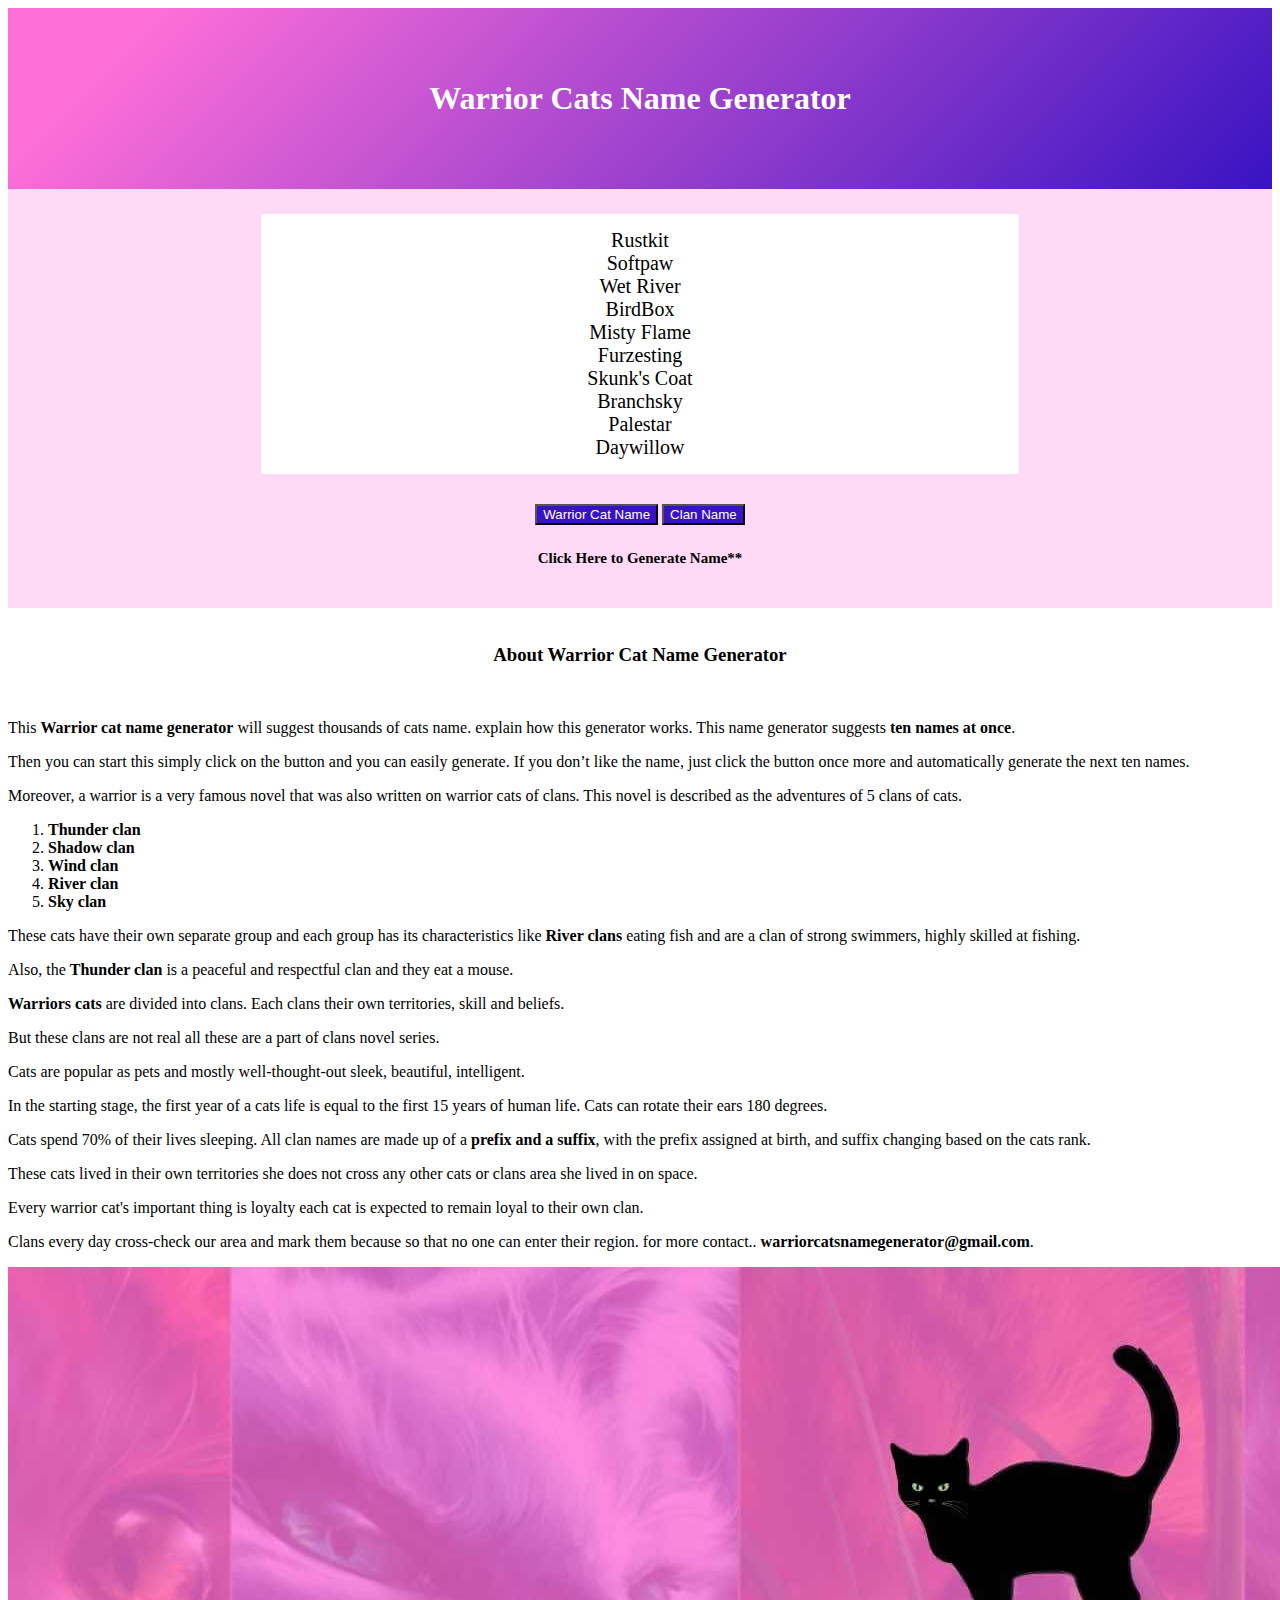
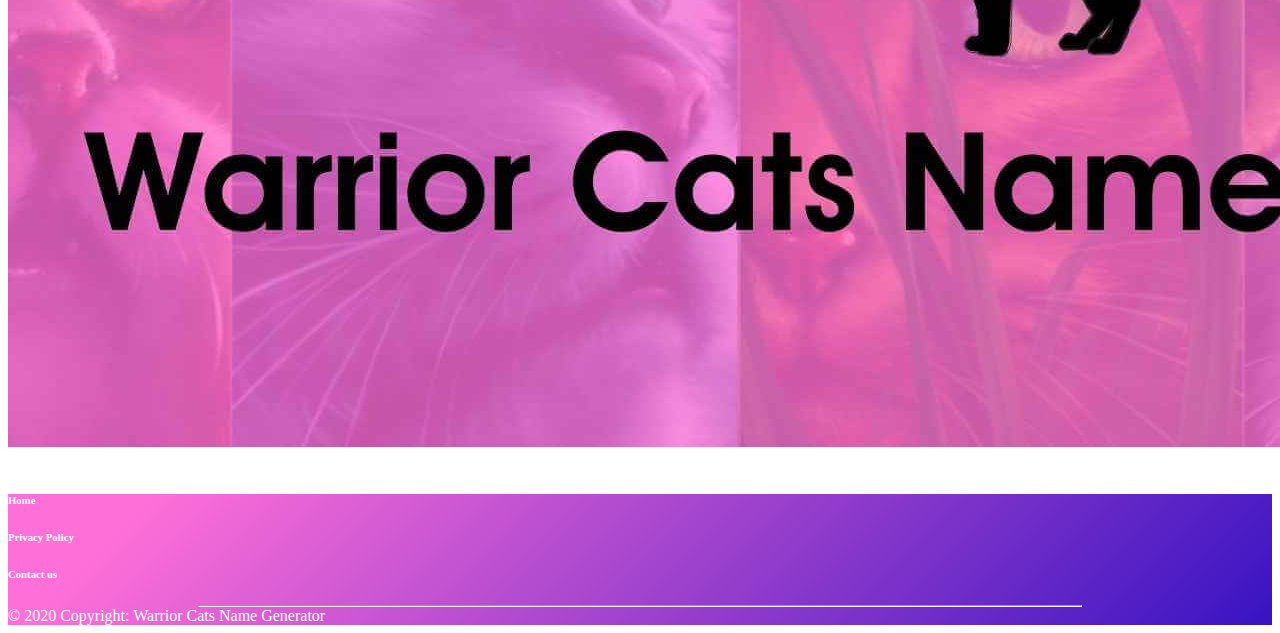
<file: index.html>
<!DOCTYPE html>
<html lang="en-US" prefix="og: http://ogp.me/ns#">
<head>
<meta charset='utf-8'/>
<meta content='width=device-width, initial-scale=1.0, shrink-to-fit=no' name='viewport'/>
<title>Warrior Cats Name Generator ᐈ BEST #1 Name Generator</title>
<meta content='oM0ruA9gzta79W_LF7uffnVeLQjZATKtlQ4NrQxHjCo' name='google-site-verification'/>
<meta name="p:domain_verify" content="5a12a9b6f1a3dcfd883a1c37e84445b1"/>
<meta name="msvalidate.01" content="672E26E05B67270687863B087ABAA60B" />
<meta name="description" content="Warrior cat name generator will suggest thousands of cats name, you can start this simply click on the button and you can easily generate warrior cats name" />
<meta property="og:locale" content="en_US" />
<meta property="og:type" content="website" />
<meta property="og:title" content="Warrior Cats Name Generator ᐈ BEST #1 Name Generator" />
<meta property="og:description" content="Warrior cat name generator will suggest thousands of cats name, you can start this simply click on the button and you can easily generate" />
<meta property="og:url" content="https://warriorcatsnamegenerator.com/" />
<meta property="og:image" content="https://warriorcatsnamegenerator.com/warrior-cat-name-generator.png" />
<meta name="twitter:card" content="summary_large_image" />
<meta name="twitter:description" content="Warrior cat name generator will suggest thousands of cats name, you can start this simply click on the button and you can easily generate" />
<meta name="twitter:title" content="Warrior Cats Name Generator ᐈ BEST #1 Name Generator" />
<meta name="twitter:image" content="https://warriorcatsnamegenerator.com/warrior-cat-name-generator.png" />
<link rel="canonical" href="https://warriorcatsnamegenerator.com/" />
<link rel="stylesheet" href="https://stackpath.bootstrapcdn.com/bootstrap/4.5.0/css/bootstrap.min.css" integrity="sha384-9aIt2nRpC12Uk9gS9baDl411NQApFmC26EwAOH8WgZl5MYYxFfc+NcPb1dKGj7Sk" crossorigin="anonymous">
<link rel="stylesheet" href="assets/css/styles.css">
<link href='favicon.png' rel='icon' type='image/x-icon'/>
<!-- JavaScript -->
<script src="https://code.jquery.com/jquery-3.2.1.min.js"></script>
<script src="main.js"></script>
</head>
<body>
  <header>
    <h1 class="logo" > <a href="index.html"> Warrior Cats Name Generator</a></h1>
</header>
<!-- cat neme generater -->
    <div class="jumbotron">
        <div class="name" id="namepad">
					<p>Rustkit</p>
					<p>Softpaw</p>
					<p>Wet River</p>
					<p>BirdBox</p>
					<p>Misty Flame</p>
					<p>Furzesting</p>
					<p>Skunk's Coat</p>
					<p>Branchsky</p>
					<p>Palestar</p>
					<p>Daywillow</p>
				</div>
        <button type="button" class="btn main-button" onclick="one();">Warrior Cat Name</button>
			  <button type="button" class="btn main-button" onclick="clan();">Clan Name</button>
        <p class= "span">Click Here to Generate Name**</p>    
    </div>
<!-- cat neme generater -->
  <div class="container">
      <div class="row">
          <div class="col-lg-10 col-xl-8 offset-lg-1 offset-xl-2">
              <div class="text">
                <br><h3 style="text-align: center;"><b>About Warrior Cat Name Generator</b></h3><br>
                <p>This <strong>Warrior cat name generator</strong> will suggest thousands of cats name. explain how this generator works. This name generator suggests <b>ten names at once</b>.</p>
                <p>Then you can start this simply click on the button and you can easily generate. If you don’t like the name, just click the button once more and automatically generate the next ten names.</p>
                <p>Moreover, a warrior is a very famous novel that was also written on warrior cats of clans. This novel is described as the adventures of 5 clans of cats.&nbsp;</p><ol style="text-align: left;"><li><b>Thunder clan</b></li><li><b>Shadow clan</b></li><li><b>Wind clan</b></li><li><b>River clan</b></li><li><b>Sky clan</b></li></ol>
                <p>These cats have their own separate group and each group has its characteristics like <b>River clans</b> eating fish and are a clan of strong swimmers, highly skilled at fishing.</p>
                <p>Also, the <b>Thunder clan</b> is a peaceful and respectful clan and they eat a mouse.</p>
                <p><b>Warriors cats</b> are divided into clans. Each clans their own territories, skill and beliefs.</p>
                <p>But these clans are not real all these are a part of clans novel series.</p>
                <p>Cats are popular as pets and mostly well-thought-out sleek, beautiful, intelligent.</p>
                <p>In the starting stage, the first year of a cats life is equal to the first 15 years of human life. Cats can rotate their ears 180 degrees.</p>
                <p>Cats spend 70% of their lives sleeping. All clan names are made up of a <b>prefix and a suffix</b>, with the prefix assigned at birth, and suffix changing based on the cats rank.</p>
                <p>These cats lived in their own territories she does not cross any other cats or clans area she lived in on space.</p>
                <p>Every warrior cat's important thing is loyalty each cat is expected to remain loyal to their own clan.</p>
                <p>Clans every day cross-check our area and mark them because so that no one can enter their region. for more contact.. <b>warriorcatsnamegenerator@gmail.com</b>.</p>
                <div><img src="warriorcatnamegenerator.jpg" class="img-fluid" alt="Warrior Cat Name Generator"></div>
                <br>
              </div>
          </div>
      </div>
  </div>
 <!-- Footer -->
<footer class="page-footer font-small">

    <!-- Footer Links -->
    <div class="container">
  
      <!-- Grid row-->
      <div class="row text-center d-flex justify-content-center pt-5 mb-3">
  
        <!-- Grid column -->
        <div class="col-md-2 mb-3">
          <h6 class="text-uppercase font-weight-bold">
            <a href="index.html">Home</a>
          </h6>
        </div>
        <!-- Grid column -->

        <!-- Grid column -->
        <div class="col-md-2 mb-3">
          <h6 class="text-uppercase font-weight-bold">
            <a href="privacy-policy.html">Privacy Policy</a>
          </h6>
        </div>
        <!-- Grid column -->
  
        <!-- Grid column -->
        <div class="col-md-2 mb-3">
          <h6 class="text-uppercase font-weight-bold">
            <a href="contact.html">Contact us</a>
          </h6>
        </div>
        <!-- Grid column -->

      </div>
      <!-- Grid row-->
      <hr class="rgba-white-light" style="margin: 0 15%;">
    
      <!-- Grid row-->
  
    </div>
    <!-- Footer Links -->
  
    <!-- Copyright -->
    <div class="footer-copyright text-center py-3">© 2020 Copyright:
      <a href="">Warrior Cats Name Generator</a>
    </div>
    <!-- Copyright -->
  
  </footer>
  <!-- Footer -->
  
  <!-- Global site tag (gtag.js) - Google Analytics -->
<script async='async' src='https://www.googletagmanager.com/gtag/js?id=UA-173500000-1'></script>
<script>
  window.dataLayer = window.dataLayer || [];
  function gtag(){dataLayer.push(arguments);}
  gtag('js', new Date());

  gtag('config', 'UA-173500000-1');
</script>
</body>
</html>
</file>
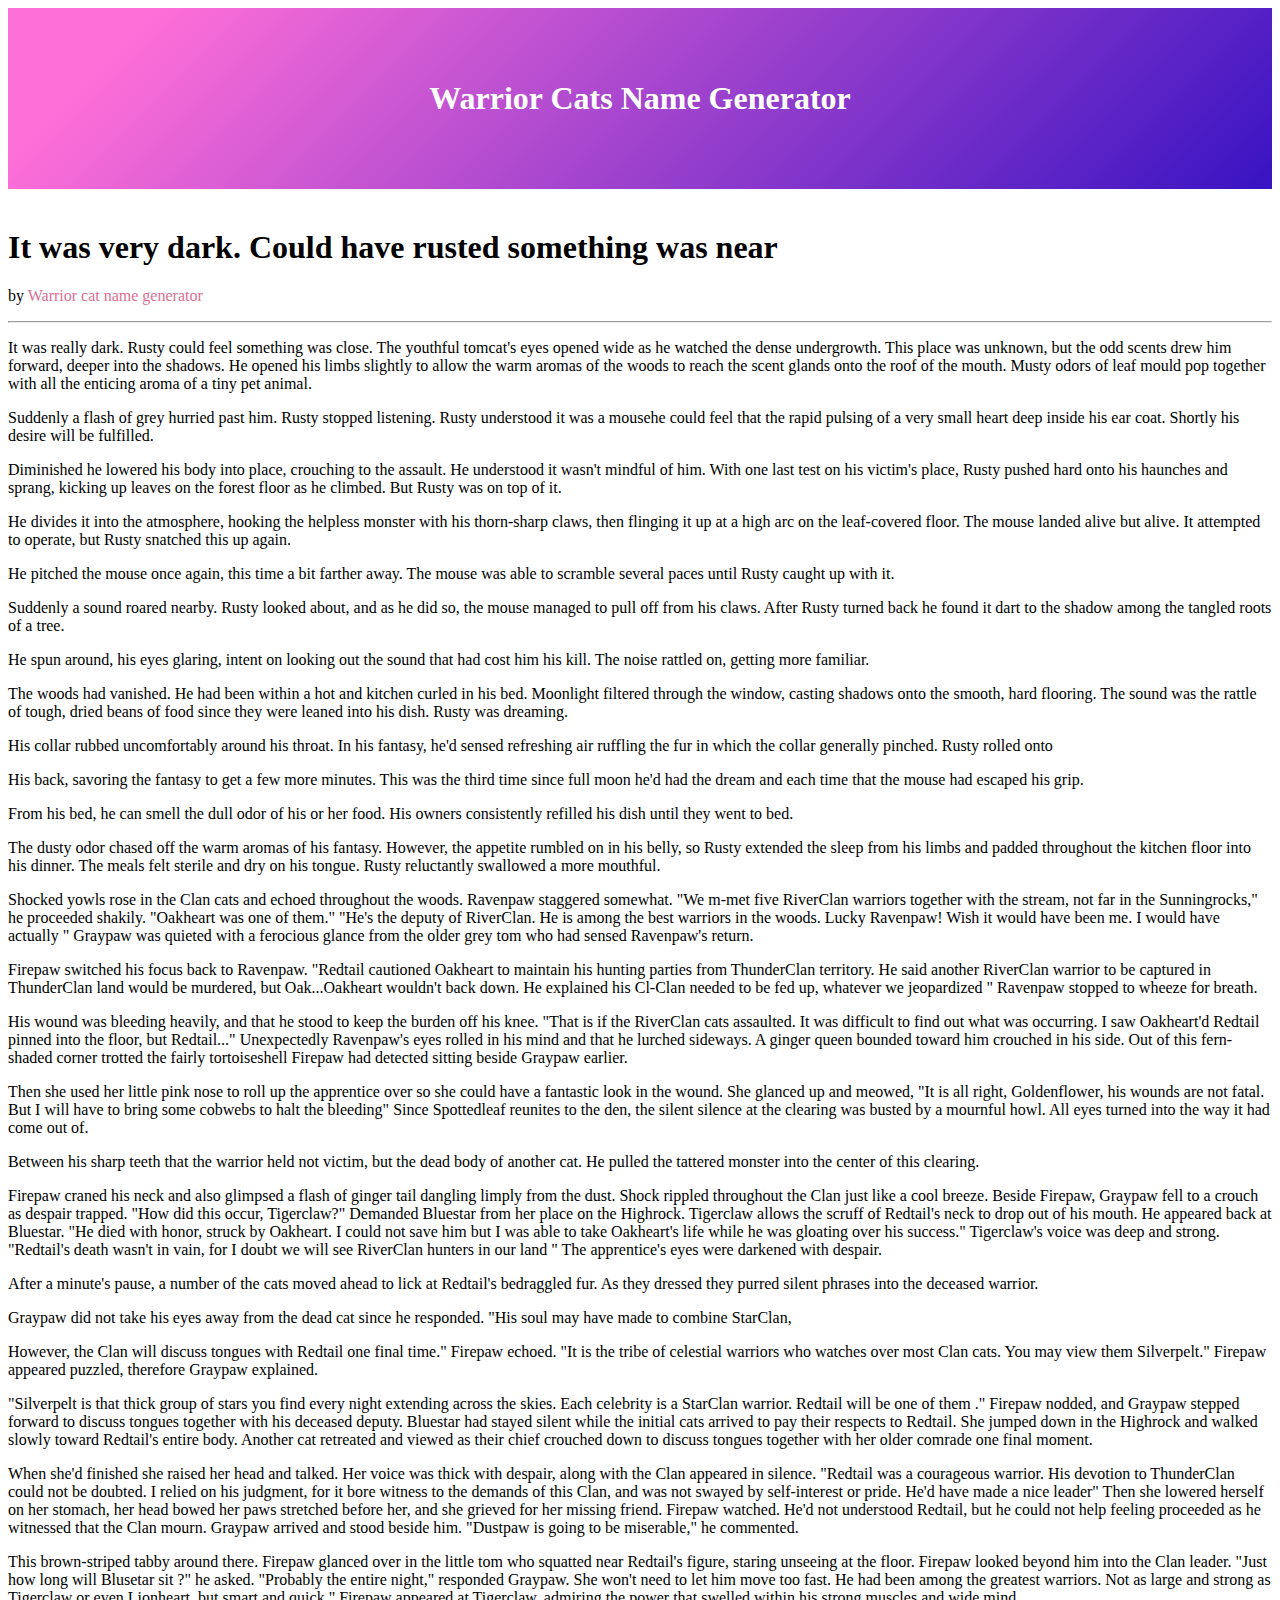
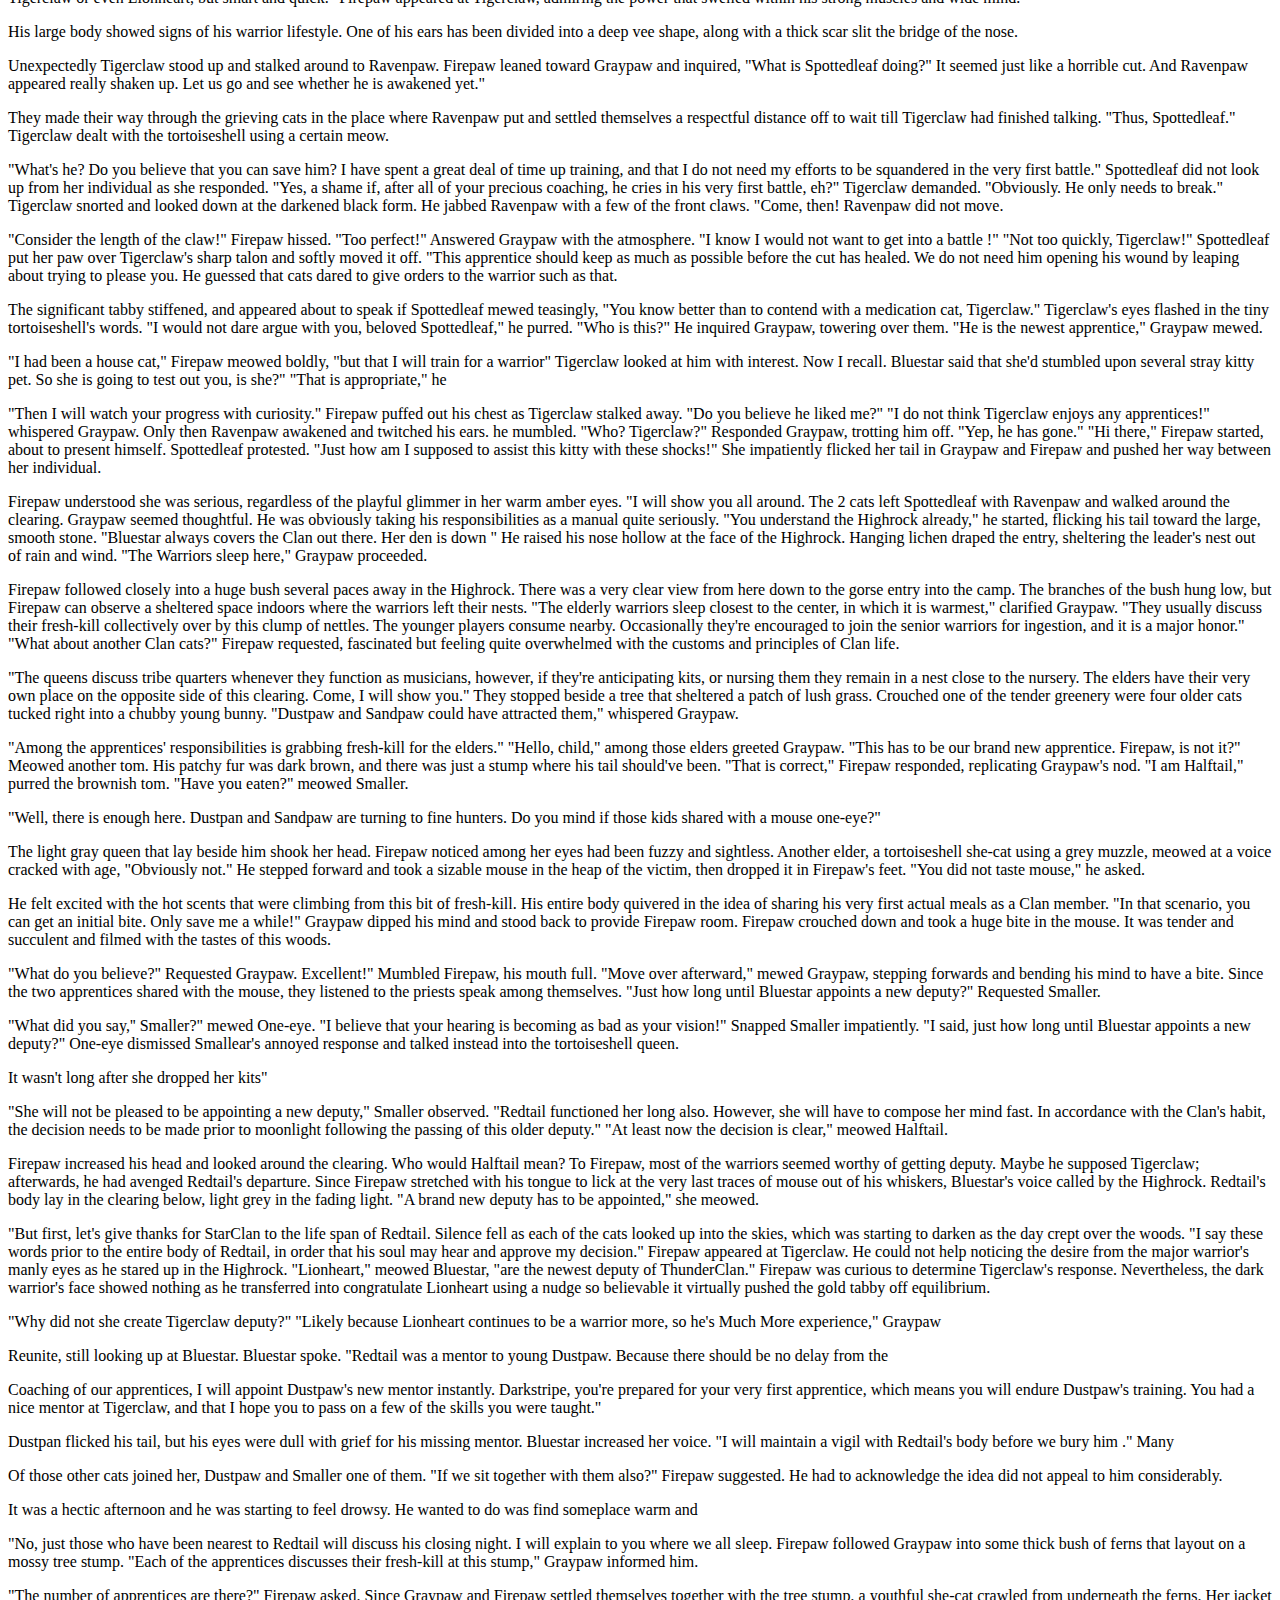
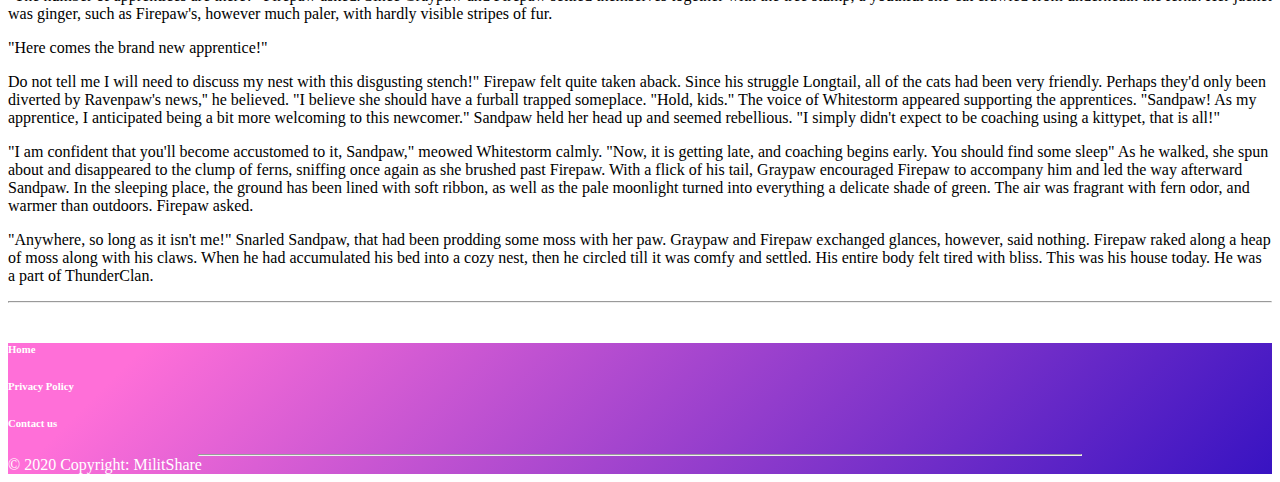
<file: 1.html>
<!DOCTYPE html>
<html lang="en-US" prefix="og: http://ogp.me/ns#">
<head>
<meta charset='utf-8'/>
<meta content='width=device-width, initial-scale=1.0, shrink-to-fit=no' name='viewport'/>
<title>Blog | Warrior Cats Name Generator</title>
<meta content='oM0ruA9gzta79W_LF7uffnVeLQjZATKtlQ4NrQxHjCo' name='google-site-verification'/>
<meta name="p:domain_verify" content="5a12a9b6f1a3dcfd883a1c37e84445b1"/>
<meta name="msvalidate.01" content="672E26E05B67270687863B087ABAA60B" />
<meta name="description" content="Warrior cat name generator will suggest thousands of cats name, you can start this simply click on the button and you can easily generate warrior cats name" />
<meta property="og:locale" content="en_US" />
<meta property="og:type" content="website" />
<meta property="og:title" content="Warrior Cats Name Generator ᐈ BEST #1 Name Generator" />
<meta property="og:description" content="Warrior cat name generator will suggest thousands of cats name, you can start this simply click on the button and you can easily generate" />
<meta property="og:url" content="https://warriorcatsnamegenerator.com/" />
<meta property="og:image" content="https://warriorcatsnamegenerator.com/warrior-cat-name-generator.png" />
<meta name="twitter:card" content="summary_large_image" />
<meta name="twitter:description" content="Warrior cat name generator will suggest thousands of cats name, you can start this simply click on the button and you can easily generate" />
<meta name="twitter:title" content="Warrior Cats Name Generator ᐈ BEST #1 Name Generator" />
<meta name="twitter:image" content="https://warriorcatsnamegenerator.com/warrior-cat-name-generator.png" />
<link rel="canonical" href="https://warriorcatsnamegenerator.com/" />
<link rel="stylesheet" href="https://stackpath.bootstrapcdn.com/bootstrap/4.5.0/css/bootstrap.min.css" integrity="sha384-9aIt2nRpC12Uk9gS9baDl411NQApFmC26EwAOH8WgZl5MYYxFfc+NcPb1dKGj7Sk" crossorigin="anonymous">
<link rel="stylesheet" href="assets/css/styles.css">
<link href='favicon.png' rel='icon' type='image/x-icon'/>
<!-- JavaScript -->
<script src="https://code.jquery.com/jquery-3.2.1.min.js"></script>
<script src="main.js"></script>
<script data-ad-client="ca-pub-6189819140120785" async src="https://pagead2.googlesyndication.com/pagead/js/adsbygoogle.js"></script>
</head>
<body>
  <header>
    <h1 class="logo" > <a href="index.html"> Warrior Cats Name Generator</a></h1>
</header>
 <section class="blog">
    <div class="container">
        <div class="row">

            <!-- Post Content Column -->
            <div class="col-lg-8">
      
              <!-- Title -->
              <h1 class="mt-4">It was very dark. Could have rusted something was near</h1>
      
              <!-- Author -->
              <p class="lead">
                by
                <a href="#">Warrior cat name generator</a>
              </p>
      
              <hr>
              <!-- Post Content -->
              <p>It was really dark.  Rusty could feel something was close.  The youthful tomcat's eyes opened wide as he watched the dense undergrowth.  This place was unknown, but the odd scents drew him forward, deeper into the shadows. He opened his limbs slightly to allow the warm aromas of the woods to reach the scent glands onto the roof of the mouth.  Musty odors of leaf mould pop together with all the enticing aroma of a tiny pet animal.<p>

                <p>Suddenly a flash of grey hurried past him.  Rusty stopped listening.   Rusty understood it was a mousehe could feel that the rapid pulsing of a very small heart deep inside his ear coat.   Shortly his desire will be fulfilled.<p>
                
                <p>Diminished he lowered his body into place, crouching to the assault.   He understood it wasn't mindful of him.  With one last test on his victim's place, Rusty pushed hard onto his haunches and sprang, kicking up leaves on the forest floor as he climbed. But Rusty was on top of it.<p>
                
                <p>He divides it into the atmosphere, hooking the helpless monster with his thorn-sharp claws, then flinging it up at a high arc on the leaf-covered floor.  The mouse landed alive but alive.  It attempted to operate, but Rusty snatched this up again.<p>
                
                <p>He pitched the mouse once again, this time a bit farther away.  The mouse was able to scramble several paces until Rusty caught up with it.</p>
                
                <p>Suddenly a sound roared nearby.  Rusty looked about, and as he did so, the mouse managed to pull off from his claws.  After Rusty turned back he found it dart to the shadow among the tangled roots of a tree.</p>
                
                <p>He spun around, his eyes glaring, intent on looking out the sound that had cost him his kill.  The noise rattled on, getting more familiar.</p>
                
                <p>The woods had vanished.  He had been within a hot and kitchen curled in his bed.  Moonlight filtered through the window, casting shadows onto the smooth, hard flooring.  The sound was the rattle of tough, dried beans of food since they were leaned into his dish.  Rusty was dreaming.</p>
                
                <p>His collar rubbed uncomfortably around his throat.  In his fantasy, he'd sensed refreshing air ruffling the fur in which the collar generally pinched.  Rusty rolled onto</p>
                
                <p>His back, savoring the fantasy to get a few more minutes.   This was the third time since full moon he'd had the dream and each time that the mouse had escaped his grip.</p>
                
                <p>From his bed, he can smell the dull odor of his or her food.  His owners consistently refilled his dish until they went to bed.</p>
                
                <p>The dusty odor chased off the warm aromas of his fantasy.  However, the appetite rumbled on in his belly, so Rusty extended the sleep from his limbs and padded throughout the kitchen floor into his dinner.  The meals felt sterile and dry on his tongue.  Rusty reluctantly swallowed a more mouthful.</p>
                <p>Shocked yowls rose in the Clan cats and echoed throughout the woods. Ravenpaw staggered somewhat. "We m-met five RiverClan warriors together with the stream, not far in the Sunningrocks," he proceeded shakily. "Oakheart was one of them." "He's the deputy of RiverClan. He is among the best warriors in the woods. Lucky Ravenpaw! Wish it would have been me. I would have actually " Graypaw was quieted with a ferocious glance from the older grey tom who had sensed Ravenpaw's return.</p><p>Firepaw switched his focus back to Ravenpaw. "Redtail cautioned Oakheart to maintain his hunting parties from ThunderClan territory. He said another RiverClan warrior to be captured in ThunderClan land would be murdered, but Oak...Oakheart wouldn't back down. He explained his Cl-Clan needed to be fed up, whatever we jeopardized " Ravenpaw stopped to wheeze for breath.</p><p>His wound was bleeding heavily, and that he stood to keep the burden off his knee. "That is if the RiverClan cats assaulted. It was difficult to find out what was occurring. I saw Oakheart'd Redtail pinned into the floor, but Redtail..." Unexpectedly Ravenpaw's eyes rolled in his mind and that he lurched sideways. A ginger queen bounded toward him crouched in his side. Out of this fern-shaded corner trotted the fairly tortoiseshell Firepaw had detected sitting beside Graypaw earlier.</p><p>Then she used her little pink nose to roll up the apprentice over so she could have a fantastic look in the wound. She glanced up and meowed, "It is all right, Goldenflower, his wounds are not fatal. But I will have to bring some cobwebs to halt the bleeding" Since Spottedleaf reunites to the den, the silent silence at the clearing was busted by a mournful howl. All eyes turned into the way it had come out of.</p><p>Between his sharp teeth that the warrior held not victim, but the dead body of another cat. He pulled the tattered monster into the center of this clearing.</p><p>Firepaw craned his neck and also glimpsed a flash of ginger tail dangling limply from the dust. Shock rippled throughout the Clan just like a cool breeze. Beside Firepaw, Graypaw fell to a crouch as despair trapped. "How did this occur, Tigerclaw?" Demanded Bluestar from her place on the Highrock. Tigerclaw allows the scruff of Redtail's neck to drop out of his mouth. He appeared back at Bluestar. "He died with honor, struck by Oakheart. I could not save him but I was able to take Oakheart's life while he was gloating over his success." Tigerclaw's voice was deep and strong. "Redtail's death wasn't in vain, for I doubt we will see RiverClan hunters in our land " The apprentice's eyes were darkened with despair.</p><p>After a minute's pause, a number of the cats moved ahead to lick at Redtail's bedraggled fur. As they dressed they purred silent phrases into the deceased warrior.</p><p>Graypaw did not take his eyes away from the dead cat since he responded. "His soul may have made to combine StarClan,</p><p>However, the Clan will discuss tongues with Redtail one final time." Firepaw echoed. "It is the tribe of celestial warriors who watches over most Clan cats. You may view them Silverpelt." Firepaw appeared puzzled, therefore Graypaw explained.</p><p>"Silverpelt is that thick group of stars you find every night extending across the skies. Each celebrity is a StarClan warrior. Redtail will be one of them ." Firepaw nodded, and Graypaw stepped forward to discuss tongues together with his deceased deputy. Bluestar had stayed silent while the initial cats arrived to pay their respects to Redtail. She jumped down in the Highrock and walked slowly toward Redtail's entire body. Another cat retreated and viewed as their chief crouched down to discuss tongues together with her older comrade one final moment.</p><p>When she'd finished she raised her head and talked. Her voice was thick with despair, along with the Clan appeared in silence. "Redtail was a courageous warrior. His devotion to ThunderClan could not be doubted. I relied on his judgment, for it bore witness to the demands of this Clan, and was not swayed by self-interest or pride. He'd have made a nice leader" Then she lowered herself on her stomach, her head bowed her paws stretched before her, and she grieved for her missing friend. Firepaw watched. He'd not understood Redtail, but he could not help feeling proceeded as he witnessed that the Clan mourn. Graypaw arrived and stood beside him. "Dustpaw is going to be miserable," he commented.</p><p>This brown-striped tabby around there. Firepaw glanced over in the little tom who squatted near Redtail's figure, staring unseeing at the floor. Firepaw looked beyond him into the Clan leader. "Just how long will Blusetar sit ?" he asked. "Probably the entire night," responded Graypaw. She won't need to let him move too fast. He had been among the greatest warriors. Not as large and strong as Tigerclaw or even Lionheart, but smart and quick." Firepaw appeared at Tigerclaw, admiring the power that swelled within his strong muscles and wide mind.</p><p>His large body showed signs of his warrior lifestyle. One of his ears has been divided into a deep vee shape, along with a thick scar slit the bridge of the nose.</p><p>Unexpectedly Tigerclaw stood up and stalked around to Ravenpaw. Firepaw leaned toward Graypaw and inquired, "What is Spottedleaf doing?" It seemed just like a horrible cut. And Ravenpaw appeared really shaken up. Let us go and see whether he is awakened yet."</p><p>They made their way through the grieving cats in the place where Ravenpaw put and settled themselves a respectful distance off to wait till Tigerclaw had finished talking. "Thus, Spottedleaf." Tigerclaw dealt with the tortoiseshell using a certain meow.</p><p>"What's he? Do you believe that you can save him? I have spent a great deal of time up training, and that I do not need my efforts to be squandered in the very first battle." Spottedleaf did not look up from her individual as she responded. "Yes, a shame if, after all of your precious coaching, he cries in his very first battle, eh?"  Tigerclaw demanded. "Obviously. He only needs to break." Tigerclaw snorted and looked down at the darkened black form. He jabbed Ravenpaw with a few of the front claws. "Come, then! Ravenpaw did not move.</p><p>"Consider the length of the claw!" Firepaw hissed. "Too perfect!" Answered Graypaw with the atmosphere. "I know I would not want to get into a battle !" "Not too quickly, Tigerclaw!" Spottedleaf put her paw over Tigerclaw's sharp talon and softly moved it off. "This apprentice should keep as much as possible before the cut has healed. We do not need him opening his wound by leaping about trying to please you.  He guessed that cats dared to give orders to the warrior such as that.</p><p>The significant tabby stiffened, and appeared about to speak if Spottedleaf mewed teasingly, "You know better than to contend with a medication cat, Tigerclaw." Tigerclaw's eyes flashed in the tiny tortoiseshell's words. "I would not dare argue with you, beloved Spottedleaf," he purred. "Who is this?" He inquired Graypaw, towering over them. "He is the newest apprentice," Graypaw mewed.</p><p> "I had been a house cat," Firepaw meowed boldly, "but that I will train for a warrior" Tigerclaw looked at him with interest. Now I recall. Bluestar said that she'd stumbled upon several stray kitty pet. So she is going to test out you, is she?" "That is appropriate," he</p><p> "Then I will watch your progress with curiosity." Firepaw puffed out his chest as Tigerclaw stalked away. "Do you believe he liked me?" "I do not think Tigerclaw enjoys any apprentices!" whispered Graypaw. Only then Ravenpaw awakened and twitched his ears. he mumbled. "Who? Tigerclaw?" Responded Graypaw, trotting him off. "Yep, he has gone." "Hi there," Firepaw started, about to present himself. Spottedleaf protested. "Just how am I supposed to assist this kitty with these shocks!" She impatiently flicked her tail in Graypaw and Firepaw and pushed her way between her individual.</p><p>Firepaw understood she was serious, regardless of the playful glimmer in her warm amber eyes. "I will show you all around. The 2 cats left Spottedleaf with Ravenpaw and walked around the clearing. Graypaw seemed thoughtful. He was obviously taking his responsibilities as a manual quite seriously. "You understand the Highrock already," he started, flicking his tail toward the large, smooth stone. "Bluestar always covers the Clan out there. Her den is down " He raised his nose hollow at the face of the Highrock. Hanging lichen draped the entry, sheltering the leader's nest out of rain and wind. "The Warriors sleep here," Graypaw proceeded.</p><p>Firepaw followed closely into a huge bush several paces away in the Highrock. There was a very clear view from here down to the gorse entry into the camp. The branches of the bush hung low, but Firepaw can observe a sheltered space indoors where the warriors left their nests. "The elderly warriors sleep closest to the center, in which it is warmest," clarified Graypaw. "They usually discuss their fresh-kill collectively over by this clump of nettles. The younger players consume nearby. Occasionally they're encouraged to join the senior warriors for ingestion, and it is a major honor." "What about another Clan cats?" Firepaw requested, fascinated but feeling quite overwhelmed with the customs and principles of Clan life.</p><p>"The queens discuss tribe quarters whenever they function as musicians, however, if they're anticipating kits, or nursing them they remain in a nest close to the nursery. The elders have their very own place on the opposite side of this clearing. Come, I will show you." They stopped beside a tree that sheltered a patch of lush grass. Crouched one of the tender greenery were four older cats tucked right into a chubby young bunny. "Dustpaw and Sandpaw could have attracted them," whispered Graypaw.</p><p>"Among the apprentices' responsibilities is grabbing fresh-kill for the elders." "Hello, child," among those elders greeted Graypaw. "This has to be our brand new apprentice. Firepaw, is not it?" Meowed another tom. His patchy fur was dark brown, and there was just a stump where his tail should've been. "That is correct," Firepaw responded, replicating Graypaw's nod. "I am Halftail," purred the brownish tom. "Have you eaten?" meowed Smaller.</p><p>"Well, there is enough here. Dustpan and Sandpaw are turning to fine hunters. Do you mind if those kids shared with a mouse one-eye?"</p><p>The light gray queen that lay beside him shook her head. Firepaw noticed among her eyes had been fuzzy and sightless. Another elder, a tortoiseshell she-cat using a grey muzzle, meowed at a voice cracked with age, "Obviously not." He stepped forward and took a sizable mouse in the heap of the victim, then dropped it in Firepaw's feet. "You did not taste mouse," he asked.</p><p>He felt excited with the hot scents that were climbing from this bit of fresh-kill. His entire body quivered in the idea of sharing his very first actual meals as a Clan member. "In that scenario, you can get an initial bite. Only save me a while!" Graypaw dipped his mind and stood back to provide Firepaw room. Firepaw crouched down and took a huge bite in the mouse. It was tender and succulent and filmed with the tastes of this woods.</p><p>"What do you believe?" Requested Graypaw. Excellent!" Mumbled Firepaw, his mouth full. "Move over afterward," mewed Graypaw, stepping forwards and bending his mind to have a bite. Since the two apprentices shared with the mouse, they listened to the priests speak among themselves. "Just how long until Bluestar appoints a new deputy?" Requested Smaller.</p><p>"What did you say,'' Smaller?" mewed One-eye. "I believe that your hearing is becoming as bad as your vision!" Snapped Smaller impatiently. "I said, just how long until Bluestar appoints a new deputy?" One-eye dismissed Smallear's annoyed response and talked instead into the tortoiseshell queen.</p><p> It wasn't long after she dropped her kits"</p><p>"She will not be pleased to be appointing a new deputy," Smaller observed. "Redtail functioned her long also. However, she will have to compose her mind fast. In accordance with the Clan's habit, the decision needs to be made prior to moonlight following the passing of this older deputy." "At least now the decision is clear," meowed Halftail.</p><p>Firepaw increased his head and looked around the clearing. Who would Halftail mean? To Firepaw, most of the warriors seemed worthy of getting deputy. Maybe he supposed Tigerclaw; afterwards, he had avenged Redtail's departure. Since Firepaw stretched with his tongue to lick at the very last traces of mouse out of his whiskers, Bluestar's voice called by the Highrock. Redtail's body lay in the clearing below, light grey in the fading light. "A brand new deputy has to be appointed," she meowed.</p><p>"But first, let's give thanks for StarClan to the life span of Redtail. Silence fell as each of the cats looked up into the skies, which was starting to darken as the day crept over the woods. "I say these words prior to the entire body of Redtail, in order that his soul may hear and approve my decision." Firepaw appeared at Tigerclaw. He could not help noticing the desire from the major warrior's manly eyes as he stared up in the Highrock. "Lionheart," meowed Bluestar, "are the newest deputy of ThunderClan." Firepaw was curious to determine Tigerclaw's response. Nevertheless, the dark warrior's face showed nothing as he transferred into congratulate Lionheart using a nudge so believable it virtually pushed the gold tabby off equilibrium.</p><p>"Why did not she create Tigerclaw deputy?" "Likely because Lionheart continues to be a warrior more, so he's Much More experience," Graypaw</p><p>Reunite, still looking up at Bluestar. Bluestar spoke. "Redtail was a mentor to young Dustpaw. Because there should be no delay from the</p><p>Coaching of our apprentices, I will appoint Dustpaw's new mentor instantly. Darkstripe, you're prepared for your very first apprentice, which means you will endure Dustpaw's training. You had a nice mentor at Tigerclaw, and that I hope you to pass on a few of the skills you were taught."</p><p>Dustpan flicked his tail, but his eyes were dull with grief for his missing mentor. Bluestar increased her voice. "I will maintain a vigil with Redtail's body before we bury him ." Many</p><p>Of those other cats joined her, Dustpaw and Smaller one of them. "If we sit together with them also?" Firepaw suggested. He had to acknowledge the idea did not appeal to him considerably.</p><p>It was a hectic afternoon and he was starting to feel drowsy. He wanted to do was find someplace warm and</p><p>"No, just those who have been nearest to Redtail will discuss his closing night. I will explain to you where we all sleep. Firepaw followed Graypaw into some thick bush of ferns that layout on a mossy tree stump. "Each of the apprentices discusses their fresh-kill at this stump," Graypaw informed him.</p><p>"The number of apprentices are there?" Firepaw asked. Since Graypaw and Firepaw settled themselves together with the tree stump, a youthful she-cat crawled from underneath the ferns. Her jacket was ginger, such as Firepaw's, however much paler, with hardly visible stripes of fur.</p><p>"Here comes the brand new apprentice!"</p><p>Do not tell me I will need to discuss my nest with this disgusting stench!" Firepaw felt quite taken aback. Since his struggle Longtail, all of the cats had been very friendly. Perhaps they'd only been diverted by Ravenpaw's news,'' he believed. "I believe she should have a furball trapped someplace.  "Hold, kids." The voice of Whitestorm appeared supporting the apprentices. "Sandpaw! As my apprentice, I anticipated being a bit more welcoming to this newcomer." Sandpaw held her head up and seemed rebellious. "I simply didn't expect to be coaching using a kittypet, that is all!"</p><p>"I am confident that you'll become accustomed to it, Sandpaw," meowed Whitestorm calmly. "Now, it is getting late, and coaching begins early. You should find some sleep" As he walked, she spun about and disappeared to the clump of ferns, sniffing once again as she brushed past Firepaw. With a flick of his tail, Graypaw encouraged Firepaw to accompany him and led the way afterward Sandpaw. In the sleeping place, the ground has been lined with soft ribbon, as well as the pale moonlight turned into everything a delicate shade of green. The air was fragrant with fern odor, and warmer than outdoors. Firepaw asked.</p><p>"Anywhere, so long as it isn't me!" Snarled Sandpaw, that had been prodding some moss with her paw. Graypaw and Firepaw exchanged glances, however, said nothing. Firepaw raked along a heap of moss along with his claws. When he had accumulated his bed into a cozy nest, then he circled till it was comfy and settled. His entire body felt tired with bliss. This was his house today. He was a part of ThunderClan.</p>
              <hr>
              </div>
            </div>
            </div>
      
    </div>
   </section>
 <!-- Footer -->
<footer class="page-footer font-small">

    <!-- Footer Links -->
    <div class="container">
  
      <!-- Grid row-->
      <div class="row text-center d-flex justify-content-center pt-5 mb-3">
  
        <!-- Grid column -->
        <div class="col-md-2 mb-3">
          <h6 class="text-uppercase font-weight-bold">
            <a href="index.html">Home</a>
          </h6>
        </div>
        <!-- Grid column -->

        <!-- Grid column -->
        <div class="col-md-2 mb-3">
          <h6 class="text-uppercase font-weight-bold">
            <a href="privacy-policy.html">Privacy Policy</a>
          </h6>
        </div>
        <!-- Grid column -->
  
        <!-- Grid column -->
        <div class="col-md-2 mb-3">
          <h6 class="text-uppercase font-weight-bold">
            <a href="contact.html">Contact us</a>
          </h6>
        </div>
        <!-- Grid column -->

      </div>
      <!-- Grid row-->
      <hr class="rgba-white-light" style="margin: 0 15%;">
    
      <!-- Grid row-->
  
    </div>
    <!-- Footer Links -->
  
    <!-- Copyright -->
    <div class="footer-copyright text-center py-3">© 2020 Copyright:
      <a href="https://militshare.com/">MilitShare</a>
    </div>
    <!-- Copyright -->
  
  </footer>
  <!-- Footer -->
  
  <!-- Global site tag (gtag.js) - Google Analytics -->
<script async='async' src='https://www.googletagmanager.com/gtag/js?id=UA-173500000-1'></script>
<script>
  window.dataLayer = window.dataLayer || [];
  function gtag(){dataLayer.push(arguments);}
  gtag('js', new Date());

  gtag('config', 'UA-173500000-1');
</script>
</body>
</html>
</file>
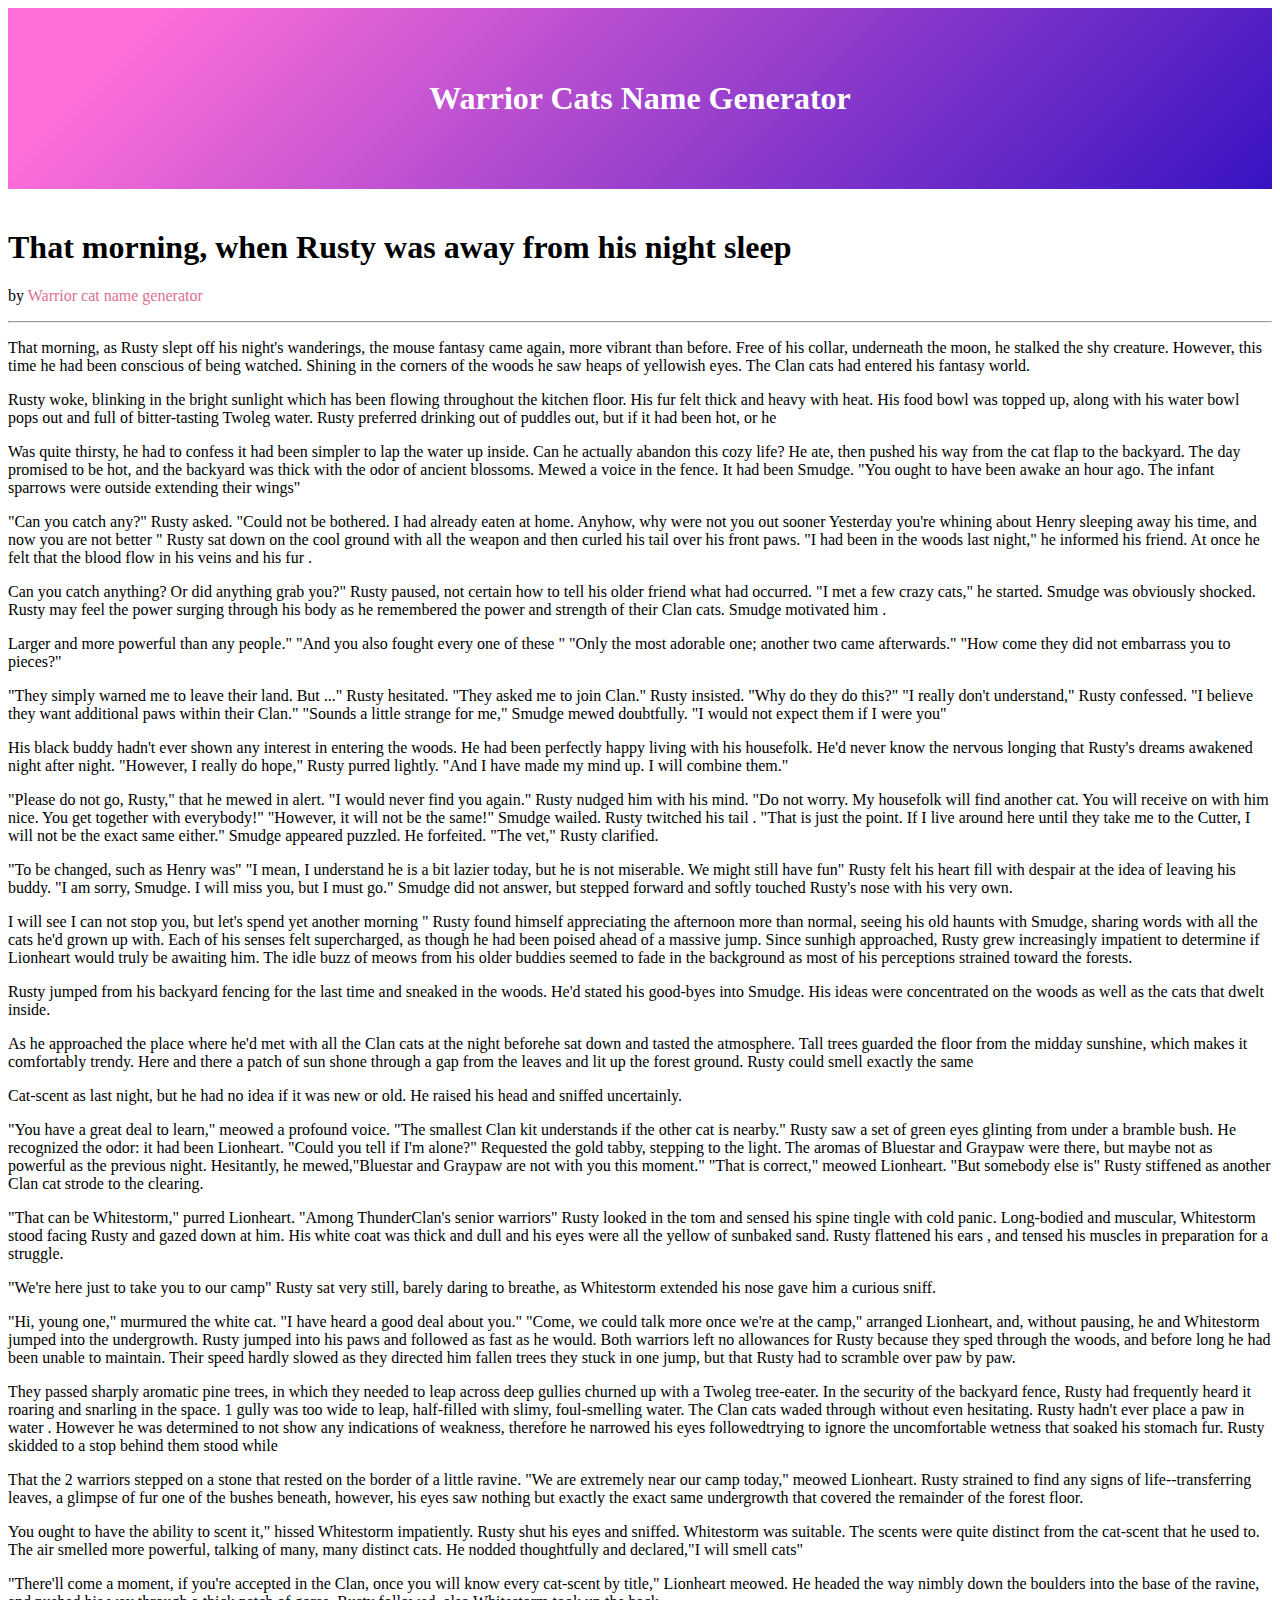
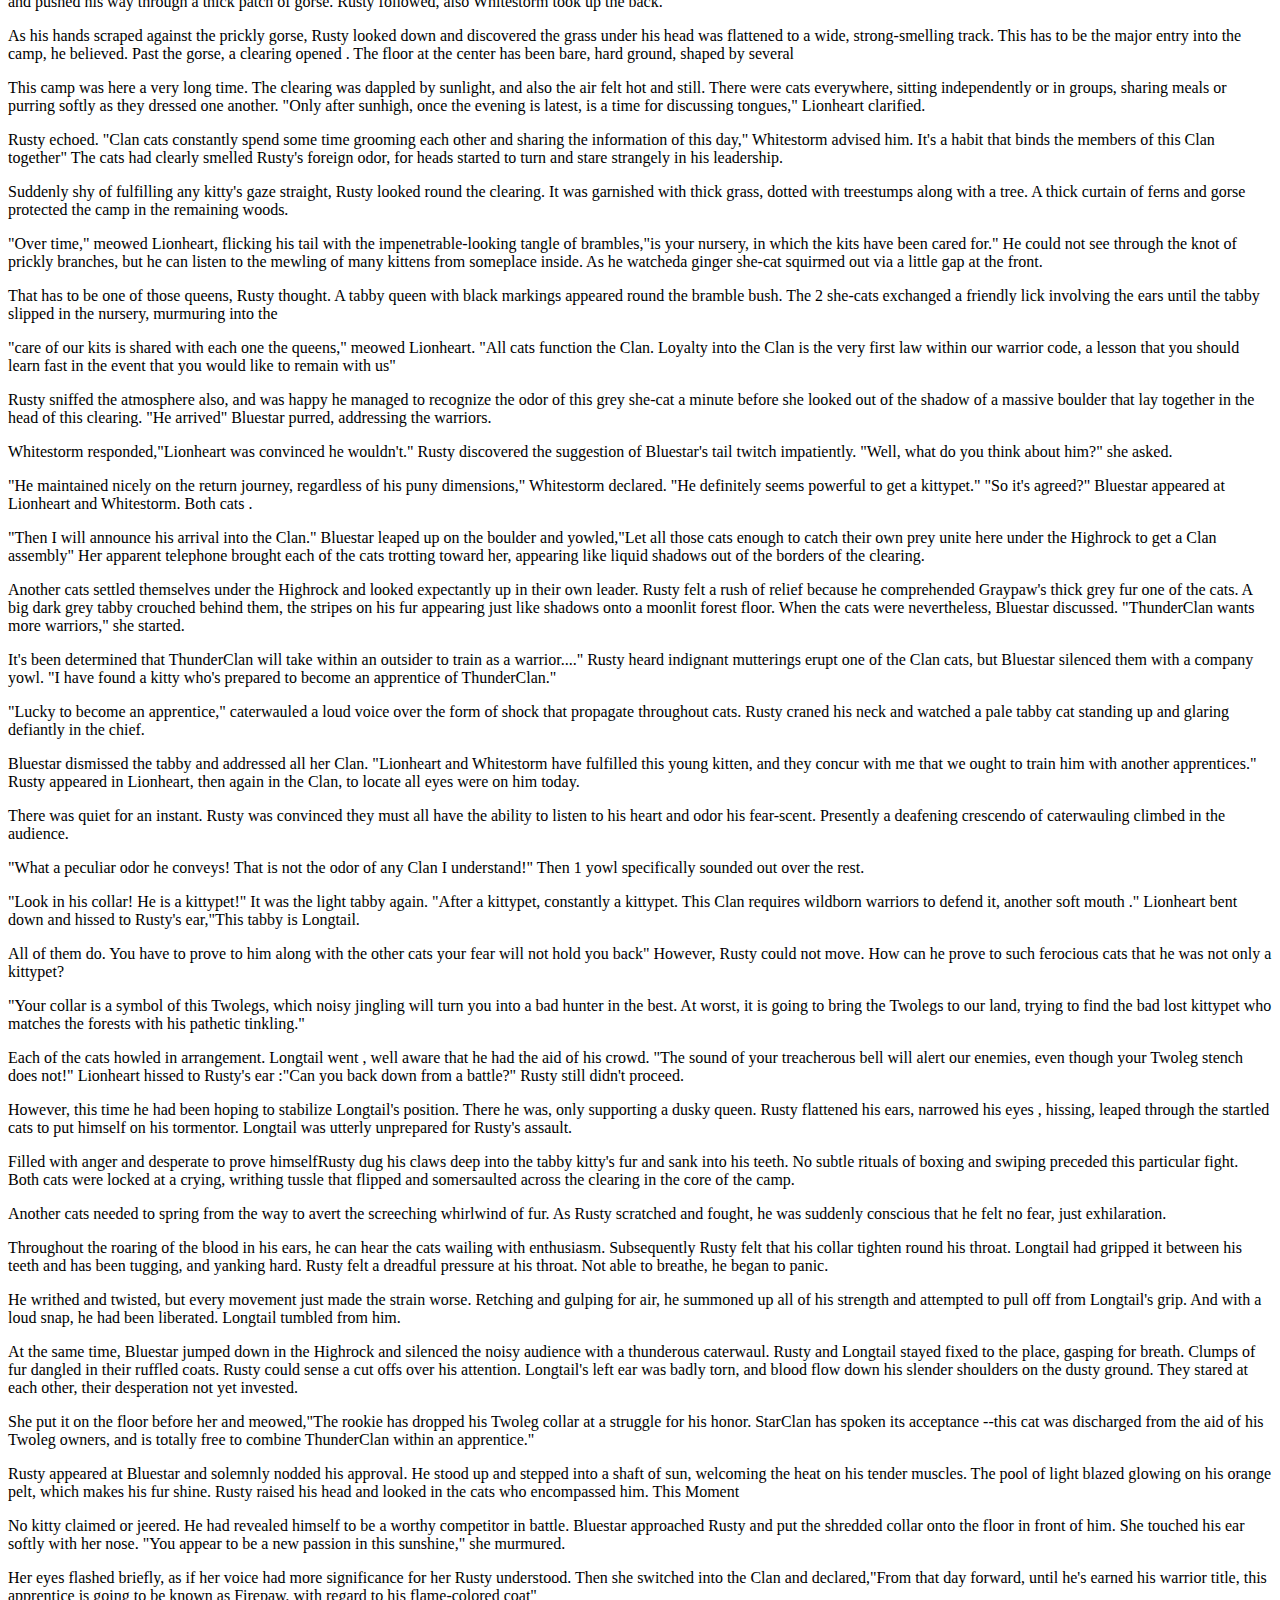
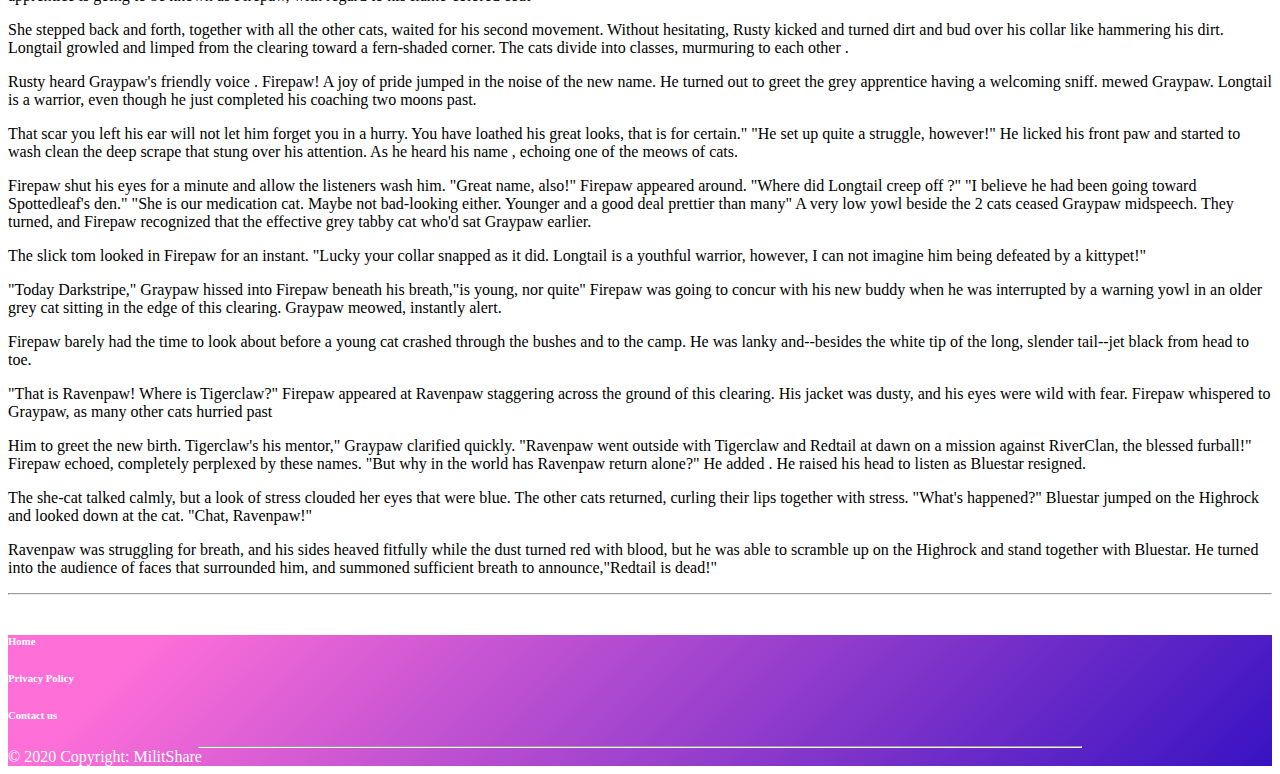
<file: 2.html>
<!DOCTYPE html>
<html lang="en-US" prefix="og: http://ogp.me/ns#">
<head>
<meta charset='utf-8'/>
<meta content='width=device-width, initial-scale=1.0, shrink-to-fit=no' name='viewport'/>
<title>Blog | Warrior Cats Name Generator</title>
<meta content='oM0ruA9gzta79W_LF7uffnVeLQjZATKtlQ4NrQxHjCo' name='google-site-verification'/>
<meta name="p:domain_verify" content="5a12a9b6f1a3dcfd883a1c37e84445b1"/>
<meta name="msvalidate.01" content="672E26E05B67270687863B087ABAA60B" />
<meta name="description" content="Warrior cat name generator will suggest thousands of cats name, you can start this simply click on the button and you can easily generate warrior cats name" />
<meta property="og:locale" content="en_US" />
<meta property="og:type" content="website" />
<meta property="og:title" content="Warrior Cats Name Generator ᐈ BEST #1 Name Generator" />
<meta property="og:description" content="Warrior cat name generator will suggest thousands of cats name, you can start this simply click on the button and you can easily generate" />
<meta property="og:url" content="https://warriorcatsnamegenerator.com/" />
<meta property="og:image" content="https://warriorcatsnamegenerator.com/warrior-cat-name-generator.png" />
<meta name="twitter:card" content="summary_large_image" />
<meta name="twitter:description" content="Warrior cat name generator will suggest thousands of cats name, you can start this simply click on the button and you can easily generate" />
<meta name="twitter:title" content="Warrior Cats Name Generator ᐈ BEST #1 Name Generator" />
<meta name="twitter:image" content="https://warriorcatsnamegenerator.com/warrior-cat-name-generator.png" />
<link rel="canonical" href="https://warriorcatsnamegenerator.com/" />
<link rel="stylesheet" href="https://stackpath.bootstrapcdn.com/bootstrap/4.5.0/css/bootstrap.min.css" integrity="sha384-9aIt2nRpC12Uk9gS9baDl411NQApFmC26EwAOH8WgZl5MYYxFfc+NcPb1dKGj7Sk" crossorigin="anonymous">
<link rel="stylesheet" href="assets/css/styles.css">
<link href='favicon.png' rel='icon' type='image/x-icon'/>
<!-- JavaScript -->
<script src="https://code.jquery.com/jquery-3.2.1.min.js"></script>
<script src="main.js"></script>
<script data-ad-client="ca-pub-6189819140120785" async src="https://pagead2.googlesyndication.com/pagead/js/adsbygoogle.js"></script>
</head>
<body>
  <header>
    <h1 class="logo" > <a href="index.html"> Warrior Cats Name Generator</a></h1>
</header>
 <section class="blog">
    <div class="container">
        <div class="row">

            <!-- Post Content Column -->
            <div class="col-lg-8">
      
              <!-- Title -->
              <h1 class="mt-4">That morning, when Rusty was away from his night sleep</h1>
      
              <!-- Author -->
              <p class="lead">
                by
                <a href="#">Warrior cat name generator</a>
              </p>
      
              <hr>
              <!-- Post Content -->
              <p>That morning, as Rusty slept off his night's wanderings, the mouse fantasy came again, more vibrant than before. Free of his collar, underneath the moon, he stalked the shy creature. However, this time he had been conscious of being watched. Shining in the corners of the woods he saw heaps of yellowish eyes. The Clan cats had entered his fantasy world.</p><p>Rusty woke, blinking in the bright sunlight which has been flowing throughout the kitchen floor. His fur felt thick and heavy with heat. His food bowl was topped up, along with his water bowl pops out and full of bitter-tasting Twoleg water. Rusty preferred drinking out of puddles out, but if it had been hot, or he</p><p>Was quite thirsty, he had to confess it had been simpler to lap the water up inside. Can he actually abandon this cozy life? He ate, then pushed his way from the cat flap to the backyard. The day promised to be hot, and the backyard was thick with the odor of ancient blossoms. Mewed a voice in the fence. It had been Smudge. "You ought to have been awake an hour ago. The infant sparrows were outside extending their wings"</p><p>"Can you catch any?" Rusty asked. "Could not be bothered. I had already eaten at home. Anyhow, why were not you out sooner Yesterday you're whining about Henry sleeping away his time, and now you are not better " Rusty sat down on the cool ground with all the weapon and then curled his tail over his front paws. "I had been in the woods last night," he informed his friend. At once he felt that the blood flow in his veins and his fur .</p><p>Can you catch anything? Or did anything grab you?" Rusty paused, not certain how to tell his older friend what had occurred. "I met a few crazy cats," he started. Smudge was obviously shocked.  Rusty may feel the power surging through his body as he remembered the power and strength of their Clan cats. Smudge motivated him .</p><p>Larger and more powerful than any people." "And you also fought every one of these "  "Only the most adorable one; another two came afterwards." "How come they did not embarrass you to pieces?"</p><p>"They simply warned me to leave their land. But ..." Rusty hesitated.  "They asked me to join Clan." Rusty insisted. "Why do they do this?" "I really don't understand," Rusty confessed. "I believe they want additional paws within their Clan." "Sounds a little strange for me," Smudge mewed doubtfully. "I would not expect them if I were you"</p><p>His black buddy hadn't ever shown any interest in entering the woods. He had been perfectly happy living with his housefolk. He'd never know the nervous longing that Rusty's dreams awakened night after night. "However, I really do hope," Rusty purred lightly. "And I have made my mind up. I will combine them."</p><p>"Please do not go, Rusty," that he mewed in alert. "I would never find you again." Rusty nudged him with his mind. "Do not worry. My housefolk will find another cat. You will receive on with him nice. You get together with everybody!" "However, it will not be the same!" Smudge wailed. Rusty twitched his tail . "That is just the point. If I live around here until they take me to the Cutter, I will not be the exact same either." Smudge appeared puzzled. He forfeited. "The vet," Rusty clarified.</p><p>"To be changed, such as Henry was"  "I mean, I understand he is a bit lazier today, but he is not miserable. We might still have fun" Rusty felt his heart fill with despair at the idea of leaving his buddy. "I am sorry, Smudge. I will miss you, but I must go." Smudge did not answer, but stepped forward and softly touched Rusty's nose with his very own.</p><p>I will see I can not stop you, but let's spend yet another morning " Rusty found himself appreciating the afternoon more than normal, seeing his old haunts with Smudge, sharing words with all the cats he'd grown up with. Each of his senses felt supercharged, as though he had been poised ahead of a massive jump. Since sunhigh approached, Rusty grew increasingly impatient to determine if Lionheart would truly be awaiting him. The idle buzz of meows from his older buddies seemed to fade in the background as most of his perceptions strained toward the forests.</p><p>Rusty jumped from his backyard fencing for the last time and sneaked in the woods. He'd stated his good-byes into Smudge. His ideas were concentrated on the woods as well as the cats that dwelt inside.</p><p>As he approached the place where he'd met with all the Clan cats at the night beforehe sat down and tasted the atmosphere. Tall trees guarded the floor from the midday sunshine, which makes it comfortably trendy. Here and there a patch of sun shone through a gap from the leaves and lit up the forest ground. Rusty could smell exactly the same</p><p>Cat-scent as last night, but he had no idea if it was new or old. He raised his head and sniffed uncertainly.</p><p>"You have a great deal to learn," meowed a profound voice. "The smallest Clan kit understands if the other cat is nearby." Rusty saw a set of green eyes glinting from under a bramble bush. He recognized the odor: it had been Lionheart. "Could you tell if I'm alone?" Requested the gold tabby, stepping to the light. The aromas of Bluestar and Graypaw were there, but maybe not as powerful as the previous night. Hesitantly, he mewed,"Bluestar and Graypaw are not with you this moment." "That is correct," meowed Lionheart. "But somebody else is" Rusty stiffened as another Clan cat strode to the clearing.</p><p>"That can be Whitestorm," purred Lionheart. "Among ThunderClan's senior warriors" Rusty looked in the tom and sensed his spine tingle with cold panic. Long-bodied and muscular, Whitestorm stood facing Rusty and gazed down at him. His white coat was thick and dull and his eyes were all the yellow of sunbaked sand. Rusty flattened his ears , and tensed his muscles in preparation for a struggle.</p><p>"We're here just to take you to our camp" Rusty sat very still, barely daring to breathe, as Whitestorm extended his nose gave him a curious sniff.</p><p>"Hi, young one," murmured the white cat. "I have heard a good deal about you." "Come, we could talk more once we're at the camp," arranged Lionheart, and, without pausing, he and Whitestorm jumped into the undergrowth. Rusty jumped into his paws and followed as fast as he would. Both warriors left no allowances for Rusty because they sped through the woods, and before long he had been unable to maintain. Their speed hardly slowed as they directed him fallen trees they stuck in one jump, but that Rusty had to scramble over paw by paw.</p><p>They passed sharply aromatic pine trees, in which they needed to leap across deep gullies churned up with a Twoleg tree-eater. In the security of the backyard fence, Rusty had frequently heard it roaring and snarling in the space. 1 gully was too wide to leap, half-filled with slimy, foul-smelling water. The Clan cats waded through without even hesitating. Rusty hadn't ever place a paw in water . However he was determined to not show any indications of weakness, therefore he narrowed his eyes followedtrying to ignore the uncomfortable wetness that soaked his stomach fur. Rusty skidded to a stop behind them stood while</p><p>That the 2 warriors stepped on a stone that rested on the border of a little ravine. "We are extremely near our camp today," meowed Lionheart. Rusty strained to find any signs of life--transferring leaves, a glimpse of fur one of the bushes beneath, however, his eyes saw nothing but exactly the exact same undergrowth that covered the remainder of the forest floor.</p><p>You ought to have the ability to scent it," hissed Whitestorm impatiently. Rusty shut his eyes and sniffed. Whitestorm was suitable. The scents were quite distinct from the cat-scent that he used to. The air smelled more powerful, talking of many, many distinct cats. He nodded thoughtfully and declared,"I will smell cats"</p><p>"There'll come a moment, if you're accepted in the Clan, once you will know every cat-scent by title," Lionheart meowed. He headed the way nimbly down the boulders into the base of the ravine, and pushed his way through a thick patch of gorse. Rusty followed, also Whitestorm took up the back.</p><p>As his hands scraped against the prickly gorse, Rusty looked down and discovered the grass under his head was flattened to a wide, strong-smelling track. This has to be the major entry into the camp, he believed. Past the gorse, a clearing opened . The floor at the center has been bare, hard ground, shaped by several</p><p>This camp was here a very long time. The clearing was dappled by sunlight, and also the air felt hot and still. There were cats everywhere, sitting independently or in groups, sharing meals or purring softly as they dressed one another. "Only after sunhigh, once the evening is latest, is a time for discussing tongues," Lionheart clarified.</p><p>Rusty echoed. "Clan cats constantly spend some time grooming each other and sharing the information of this day," Whitestorm advised him. It's a habit that binds the members of this Clan together" The cats had clearly smelled Rusty's foreign odor, for heads started to turn and stare strangely in his leadership.</p><p>Suddenly shy of fulfilling any kitty's gaze straight, Rusty looked round the clearing. It was garnished with thick grass, dotted with treestumps along with a tree. A thick curtain of ferns and gorse protected the camp in the remaining woods.</p><p>"Over time," meowed Lionheart, flicking his tail with the impenetrable-looking tangle of brambles,"is your nursery, in which the kits have been cared for." He could not see through the knot of prickly branches, but he can listen to the mewling of many kittens from someplace inside. As he watcheda ginger she-cat squirmed out via a little gap at the front.</p><p>That has to be one of those queens, Rusty thought. A tabby queen with black markings appeared round the bramble bush. The 2 she-cats exchanged a friendly lick involving the ears until the tabby slipped in the nursery, murmuring into the</p><p>"care of our kits is shared with each one the queens," meowed Lionheart. "All cats function the Clan. Loyalty into the Clan is the very first law within our warrior code, a lesson that you should learn fast in the event that you would like to remain with us"</p><p>Rusty sniffed the atmosphere also, and was happy he managed to recognize the odor of this grey she-cat a minute before she looked out of the shadow of a massive boulder that lay together in the head of this clearing. "He arrived" Bluestar purred, addressing the warriors.</p><p>Whitestorm responded,"Lionheart was convinced he wouldn't." Rusty discovered the suggestion of Bluestar's tail twitch impatiently. "Well, what do you think about him?" she asked.</p><p>"He maintained nicely on the return journey, regardless of his puny dimensions," Whitestorm declared. "He definitely seems powerful to get a kittypet." "So it's agreed?" Bluestar appeared at Lionheart and Whitestorm. Both cats .</p><p>"Then I will announce his arrival into the Clan." Bluestar leaped up on the boulder and yowled,"Let all those cats enough to catch their own prey unite here under the Highrock to get a Clan assembly" Her apparent telephone brought each of the cats trotting toward her, appearing like liquid shadows out of the borders of the clearing.</p><p>Another cats settled themselves under the Highrock and looked expectantly up in their own leader. Rusty felt a rush of relief because he comprehended Graypaw's thick grey fur one of the cats. A big dark grey tabby crouched behind them, the stripes on his fur appearing just like shadows onto a moonlit forest floor. When the cats were nevertheless, Bluestar discussed. "ThunderClan wants more warriors," she started.</p><p>It's been determined that ThunderClan will take within an outsider to train as a warrior...." Rusty heard indignant mutterings erupt one of the Clan cats, but Bluestar silenced them with a company yowl. "I have found a kitty who's prepared to become an apprentice of ThunderClan."</p><p>"Lucky to become an apprentice," caterwauled a loud voice over the form of shock that propagate throughout cats. Rusty craned his neck and watched a pale tabby cat standing up and glaring defiantly in the chief.</p><p>Bluestar dismissed the tabby and addressed all her Clan. "Lionheart and Whitestorm have fulfilled this young kitten, and they concur with me that we ought to train him with another apprentices." Rusty appeared in Lionheart, then again in the Clan, to locate all eyes were on him today.</p><p>There was quiet for an instant. Rusty was convinced they must all have the ability to listen to his heart and odor his fear-scent. Presently a deafening crescendo of caterwauling climbed in the audience.</p><p> "What a peculiar odor he conveys! That is not the odor of any Clan I understand!" Then 1 yowl specifically sounded out over the rest.</p><p>"Look in his collar! He is a kittypet!" It was the light tabby again. "After a kittypet, constantly a kittypet. This Clan requires wildborn warriors to defend it, another soft mouth ." Lionheart bent down and hissed to Rusty's ear,"This tabby is Longtail.</p><p>All of them do. You have to prove to him along with the other cats your fear will not hold you back" However, Rusty could not move. How can he prove to such ferocious cats that he was not only a kittypet?</p><p>"Your collar is a symbol of this Twolegs, which noisy jingling will turn you into a bad hunter in the best. At worst, it is going to bring the Twolegs to our land, trying to find the bad lost kittypet who matches the forests with his pathetic tinkling."</p><p>Each of the cats howled in arrangement. Longtail went , well aware that he had the aid of his crowd. "The sound of your treacherous bell will alert our enemies, even though your Twoleg stench does not!" Lionheart hissed to Rusty's ear :"Can you back down from a battle?" Rusty still didn't proceed.</p><p>However, this time he had been hoping to stabilize Longtail's position. There he was, only supporting a dusky queen. Rusty flattened his ears, narrowed his eyes , hissing, leaped through the startled cats to put himself on his tormentor. Longtail was utterly unprepared for Rusty's assault.</p><p>Filled with anger and desperate to prove himselfRusty dug his claws deep into the tabby kitty's fur and sank into his teeth. No subtle rituals of boxing and swiping preceded this particular fight. Both cats were locked at a crying, writhing tussle that flipped and somersaulted across the clearing in the core of the camp.</p><p>Another cats needed to spring from the way to avert the screeching whirlwind of fur. As Rusty scratched and fought, he was suddenly conscious that he felt no fear, just exhilaration.</p><p>Throughout the roaring of the blood in his ears, he can hear the cats wailing with enthusiasm. Subsequently Rusty felt that his collar tighten round his throat. Longtail had gripped it between his teeth and has been tugging, and yanking hard. Rusty felt a dreadful pressure at his throat. Not able to breathe, he began to panic.</p><p>He writhed and twisted, but every movement just made the strain worse. Retching and gulping for air, he summoned up all of his strength and attempted to pull off from Longtail's grip. And with a loud snap, he had been liberated. Longtail tumbled from him. </p><p>At the same time, Bluestar jumped down in the Highrock and silenced the noisy audience with a thunderous caterwaul. Rusty and Longtail stayed fixed to the place, gasping for breath. Clumps of fur dangled in their ruffled coats. Rusty could sense a cut offs over his attention. Longtail's left ear was badly torn, and blood flow down his slender shoulders on the dusty ground. They stared at each other, their desperation not yet invested.</p><p>She put it on the floor before her and meowed,"The rookie has dropped his Twoleg collar at a struggle for his honor. StarClan has spoken its acceptance --this cat was discharged from the aid of his Twoleg owners, and is totally free to combine ThunderClan within an apprentice."</p><p>Rusty appeared at Bluestar and solemnly nodded his approval. He stood up and stepped into a shaft of sun, welcoming the heat on his tender muscles. The pool of light blazed glowing on his orange pelt, which makes his fur shine. Rusty raised his head and looked in the cats who encompassed him. This Moment</p><p>No kitty claimed or jeered. He had revealed himself to be a worthy competitor in battle. Bluestar approached Rusty and put the shredded collar onto the floor in front of him. She touched his ear softly with her nose. "You appear to be a new passion in this sunshine," she murmured.</p><p>Her eyes flashed briefly, as if her voice had more significance for her Rusty understood. Then she switched into the Clan and declared,"From that day forward, until he's earned his warrior title, this apprentice is going to be known as Firepaw, with regard to his flame-colored coat"</p><p>She stepped back and forth, together with all the other cats, waited for his second movement. Without hesitating, Rusty kicked and turned dirt and bud over his collar like hammering his dirt. Longtail growled and limped from the clearing toward a fern-shaded corner. The cats divide into classes, murmuring to each other .</p><p>Rusty heard Graypaw's friendly voice . Firepaw! A joy of pride jumped in the noise of the new name. He turned out to greet the grey apprentice having a welcoming sniff. mewed Graypaw. Longtail is a warrior, even though he just completed his coaching two moons past.</p><p>That scar you left his ear will not let him forget you in a hurry. You have loathed his great looks, that is for certain." "He set up quite a struggle, however!" He licked his front paw and started to wash clean the deep scrape that stung over his attention. As he heard his name , echoing one of the meows of cats.</p><p> Firepaw shut his eyes for a minute and allow the listeners wash him. "Great name, also!" Firepaw appeared around. "Where did Longtail creep off ?" "I believe he had been going toward Spottedleaf's den." "She is our medication cat. Maybe not bad-looking either. Younger and a good deal prettier than many" A very low yowl beside the 2 cats ceased Graypaw midspeech. They turned, and Firepaw recognized that the effective grey tabby cat who'd sat Graypaw earlier.</p><p>The slick tom looked in Firepaw for an instant. "Lucky your collar snapped as it did. Longtail is a youthful warrior, however, I can not imagine him being defeated by a kittypet!"</p><p>"Today Darkstripe," Graypaw hissed into Firepaw beneath his breath,"is young, nor quite" Firepaw was going to concur with his new buddy when he was interrupted by a warning yowl in an older grey cat sitting in the edge of this clearing. Graypaw meowed, instantly alert.</p><p>Firepaw barely had the time to look about before a young cat crashed through the bushes and to the camp. He was lanky and--besides the white tip of the long, slender tail--jet black from head to toe.</p><p>"That is Ravenpaw! Where is Tigerclaw?" Firepaw appeared at Ravenpaw staggering across the ground of this clearing. His jacket was dusty, and his eyes were wild with fear. Firepaw whispered to Graypaw, as many other cats hurried past</p><p>Him to greet the new birth. Tigerclaw's his mentor," Graypaw clarified quickly. "Ravenpaw went outside with Tigerclaw and Redtail at dawn on a mission against RiverClan, the blessed furball!" Firepaw echoed, completely perplexed by these names. "But why in the world has Ravenpaw return alone?" He added . He raised his head to listen as Bluestar resigned.</p><p>The she-cat talked calmly, but a look of stress clouded her eyes that were blue. The other cats returned, curling their lips together with stress. "What's happened?" Bluestar jumped on the Highrock and looked down at the cat. "Chat, Ravenpaw!"</p><p>Ravenpaw was struggling for breath, and his sides heaved fitfully while the dust turned red with blood, but he was able to scramble up on the Highrock and stand together with Bluestar. He turned into the audience of faces that surrounded him, and summoned sufficient breath to announce,"Redtail is dead!"</p>
              <hr>
              </div>
            </div>
            </div>
      
    </div>
   </section>
 <!-- Footer -->
<footer class="page-footer font-small">

    <!-- Footer Links -->
    <div class="container">
  
      <!-- Grid row-->
      <div class="row text-center d-flex justify-content-center pt-5 mb-3">
  
        <!-- Grid column -->
        <div class="col-md-2 mb-3">
          <h6 class="text-uppercase font-weight-bold">
            <a href="index.html">Home</a>
          </h6>
        </div>
        <!-- Grid column -->

        <!-- Grid column -->
        <div class="col-md-2 mb-3">
          <h6 class="text-uppercase font-weight-bold">
            <a href="privacy-policy.html">Privacy Policy</a>
          </h6>
        </div>
        <!-- Grid column -->
  
        <!-- Grid column -->
        <div class="col-md-2 mb-3">
          <h6 class="text-uppercase font-weight-bold">
            <a href="contact.html">Contact us</a>
          </h6>
        </div>
        <!-- Grid column -->

      </div>
      <!-- Grid row-->
      <hr class="rgba-white-light" style="margin: 0 15%;">
    
      <!-- Grid row-->
  
    </div>
    <!-- Footer Links -->
  
    <!-- Copyright -->
    <div class="footer-copyright text-center py-3">© 2020 Copyright:
      <a href="https://militshare.com/">MilitShare</a>
    </div>
    <!-- Copyright -->
  
  </footer>
  <!-- Footer -->
  
  <!-- Global site tag (gtag.js) - Google Analytics -->
<script async='async' src='https://www.googletagmanager.com/gtag/js?id=UA-173500000-1'></script>
<script>
  window.dataLayer = window.dataLayer || [];
  function gtag(){dataLayer.push(arguments);}
  gtag('js', new Date());

  gtag('config', 'UA-173500000-1');
</script>
</body>
</html>
</file>
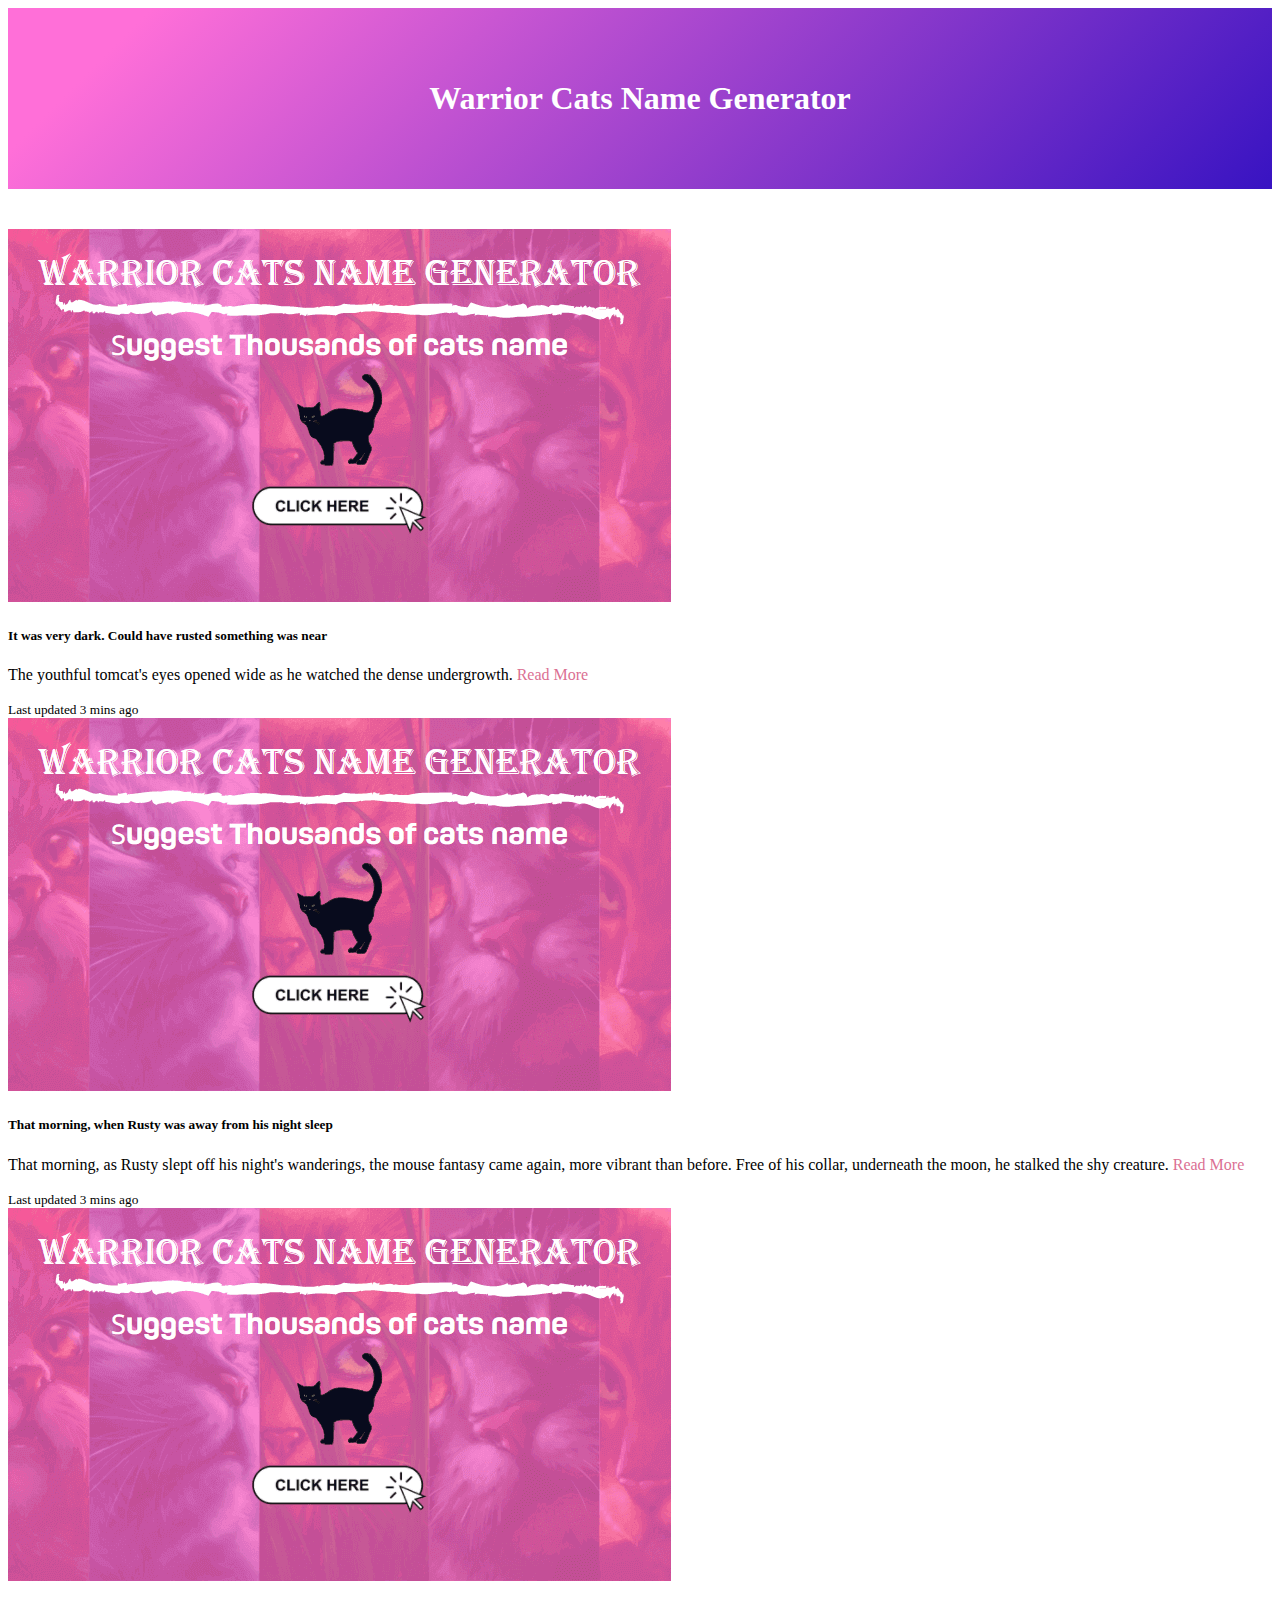
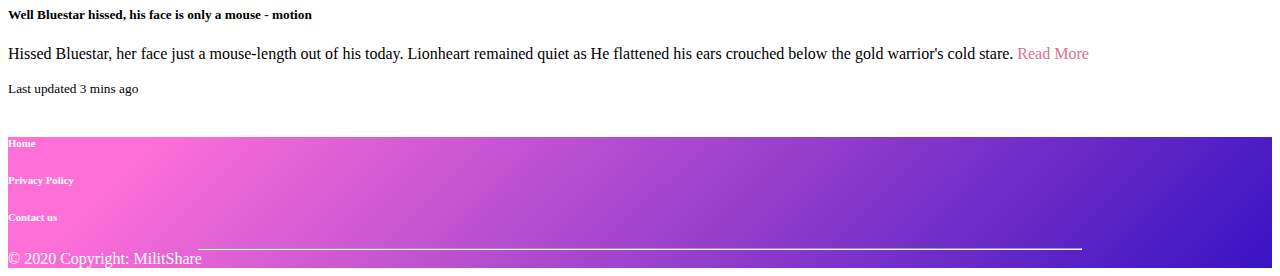
<file: blog.html>
<!DOCTYPE html>
<html lang="en-US" prefix="og: http://ogp.me/ns#">
<head>
<meta charset='utf-8'/>
<meta content='width=device-width, initial-scale=1.0, shrink-to-fit=no' name='viewport'/>
<title>Blog | Warrior Cats Name Generator</title>
<meta content='oM0ruA9gzta79W_LF7uffnVeLQjZATKtlQ4NrQxHjCo' name='google-site-verification'/>
<meta name="p:domain_verify" content="5a12a9b6f1a3dcfd883a1c37e84445b1"/>
<meta name="msvalidate.01" content="672E26E05B67270687863B087ABAA60B" />
<meta name="description" content="Warrior cat name generator will suggest thousands of cats name, you can start this simply click on the button and you can easily generate warrior cats name" />
<meta property="og:locale" content="en_US" />
<meta property="og:type" content="website" />
<meta property="og:title" content="Warrior Cats Name Generator ᐈ BEST #1 Name Generator" />
<meta property="og:description" content="Warrior cat name generator will suggest thousands of cats name, you can start this simply click on the button and you can easily generate" />
<meta property="og:url" content="https://warriorcatsnamegenerator.com/" />
<meta property="og:image" content="https://warriorcatsnamegenerator.com/warrior-cat-name-generator.png" />
<meta name="twitter:card" content="summary_large_image" />
<meta name="twitter:description" content="Warrior cat name generator will suggest thousands of cats name, you can start this simply click on the button and you can easily generate" />
<meta name="twitter:title" content="Warrior Cats Name Generator ᐈ BEST #1 Name Generator" />
<meta name="twitter:image" content="https://warriorcatsnamegenerator.com/warrior-cat-name-generator.png" />
<link rel="canonical" href="https://warriorcatsnamegenerator.com/" />
<link rel="stylesheet" href="https://stackpath.bootstrapcdn.com/bootstrap/4.5.0/css/bootstrap.min.css" integrity="sha384-9aIt2nRpC12Uk9gS9baDl411NQApFmC26EwAOH8WgZl5MYYxFfc+NcPb1dKGj7Sk" crossorigin="anonymous">
<link rel="stylesheet" href="assets/css/styles.css">
<link href='favicon.png' rel='icon' type='image/x-icon'/>
<!-- JavaScript -->
<script src="https://code.jquery.com/jquery-3.2.1.min.js"></script>
<script src="main.js"></script>
<script data-ad-client="ca-pub-6189819140120785" async src="https://pagead2.googlesyndication.com/pagead/js/adsbygoogle.js"></script>
</head>
<body>
  <header>
    <h1 class="logo" > <a href="index.html"> Warrior Cats Name Generator</a></h1>
</header>
 <section class="blog">
<div class="container">
  <div class="card-deck">
  <div class="card">
    <img class="card-img-top" src="warrior-cat-name-generator.png" alt="Card image cap">
    <div class="card-body">
      <h5 class="card-title">It was very dark. Could have rusted something was near</h5>
      <p class="card-text">The youthful tomcat's eyes opened wide as he watched the dense undergrowth. <a href="1.html">Read More</a></p>
    </div>
    <div class="card-footer">
      <small class="text-muted">Last updated 3 mins ago</small>
    </div>
  </div>
  <div class="card">
    <img class="card-img-top" src="warrior-cat-name-generator.png" alt="Card image cap">
    <div class="card-body">
      <h5 class="card-title">That morning, when Rusty was away from his night sleep</h5>
      <p class="card-text">That morning, as Rusty slept off his night's wanderings, the mouse fantasy came again, more vibrant than before. Free of his collar, underneath the moon, he stalked the shy creature. <a href="2.html">Read More</a></p>
    </div>
    <div class="card-footer">
      <small class="text-muted">Last updated 3 mins ago</small>
    </div>
  </div>
  <div class="card">
    <img class="card-img-top" src="warrior-cat-name-generator.png" alt="Card image cap">
    <div class="card-body">
      <h5 class="card-title">Well Bluestar hissed, his face is only a mouse - motion</h5>
      <p class="card-text">Hissed Bluestar, her face just a mouse-length out of his today. Lionheart remained quiet as He flattened his ears crouched below the gold warrior's cold stare. <a href="3.html">Read More</a></p>
    </div>
    <div class="card-footer">
      <small class="text-muted">Last updated 3 mins ago</small>
    </div>
  </div>
</div>
</div>
  </div>
   </section>
 <!-- Footer -->
<footer class="page-footer font-small">

    <!-- Footer Links -->
    <div class="container">
  
      <!-- Grid row-->
      <div class="row text-center d-flex justify-content-center pt-5 mb-3">
  
        <!-- Grid column -->
        <div class="col-md-2 mb-3">
          <h6 class="text-uppercase font-weight-bold">
            <a href="index.html">Home</a>
          </h6>
        </div>
        <!-- Grid column -->

        <!-- Grid column -->
        <div class="col-md-2 mb-3">
          <h6 class="text-uppercase font-weight-bold">
            <a href="privacy-policy.html">Privacy Policy</a>
          </h6>
        </div>
        <!-- Grid column -->
  
        <!-- Grid column -->
        <div class="col-md-2 mb-3">
          <h6 class="text-uppercase font-weight-bold">
            <a href="contact.html">Contact us</a>
          </h6>
        </div>
        <!-- Grid column -->

      </div>
      <!-- Grid row-->
      <hr class="rgba-white-light" style="margin: 0 15%;">
    
      <!-- Grid row-->
  
    </div>
    <!-- Footer Links -->
  
    <!-- Copyright -->
    <div class="footer-copyright text-center py-3">© 2020 Copyright:
      <a href="https://militshare.com/">MilitShare</a>
    </div>
    <!-- Copyright -->
  
  </footer>
  <!-- Footer -->
  
  <!-- Global site tag (gtag.js) - Google Analytics -->
<script async='async' src='https://www.googletagmanager.com/gtag/js?id=UA-173500000-1'></script>
<script>
  window.dataLayer = window.dataLayer || [];
  function gtag(){dataLayer.push(arguments);}
  gtag('js', new Date());

  gtag('config', 'UA-173500000-1');
</script>
</body>
</html>
</file>
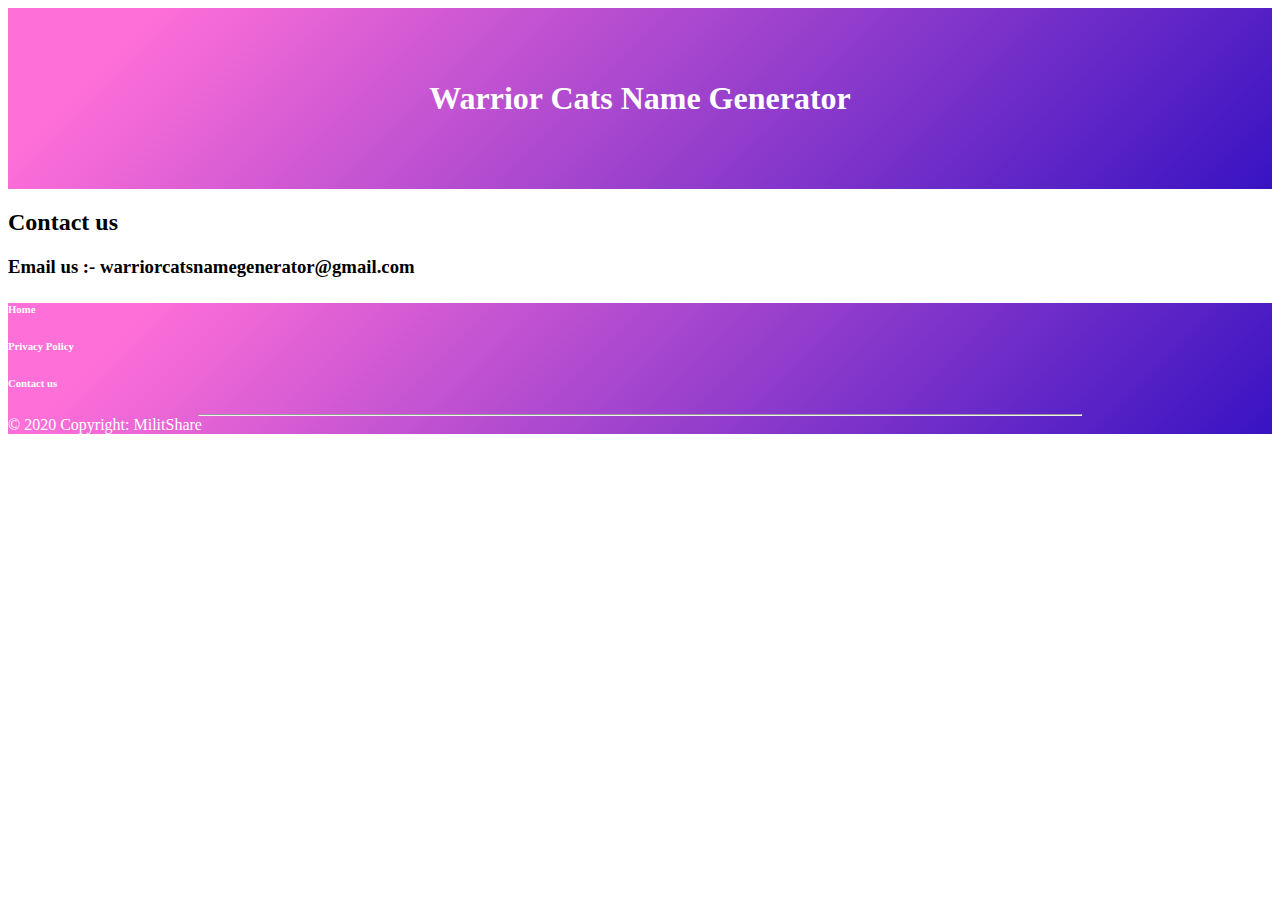
<file: contact.html>
<!DOCTYPE html>
<html>
<head>
    <meta charset="utf-8">
    <meta name="viewport" content="width=device-width, initial-scale=1.0, shrink-to-fit=no">
    <title>Warrior Cats Name Generator</title>
    <link rel="stylesheet" href="https://stackpath.bootstrapcdn.com/bootstrap/4.5.0/css/bootstrap.min.css" integrity="sha384-9aIt2nRpC12Uk9gS9baDl411NQApFmC26EwAOH8WgZl5MYYxFfc+NcPb1dKGj7Sk" crossorigin="anonymous">
    <link rel="stylesheet" href="assets/css/styles.css">
</head>
<body>
  <header>
    <h1 class="logo" > <a href="index.html"> Warrior Cats Name Generator</a></h1>
</header>
<div class="container">
    <div class="row">
        <div class="col-lg-10 col-xl-8 offset-lg-1 offset-xl-2">
            <div class="text">
                <h2>Contact us</h2>
                <h3>Email us :- warriorcatsnamegenerator@gmail.com</h3>
            </div>
        </div>
    </div>
</div>

<!-- Footer -->
<footer class="page-footer font-small">

    <!-- Footer Links -->
    <div class="container">
  
      <!-- Grid row-->
      <div class="row text-center d-flex justify-content-center pt-5 mb-3">
  
        <!-- Grid column -->
        <div class="col-md-2 mb-3">
          <h6 class="text-uppercase font-weight-bold">
            <a href="index.html">Home</a>
          </h6>
        </div>
        <!-- Grid column -->
  
        <!-- Grid column -->
        <div class="col-md-2 mb-3">
          <h6 class="text-uppercase font-weight-bold">
            <a href="privacy-policy.html">Privacy Policy</a>
          </h6>
        </div>
        <!-- Grid column -->
  
        <!-- Grid column -->
        <div class="col-md-2 mb-3">
          <h6 class="text-uppercase font-weight-bold">
            <a href="contact.html">Contact us</a>
          </h6>
        </div>
        <!-- Grid column -->
  
      </div>
      <!-- Grid row-->
      <hr class="rgba-white-light" style="margin: 0 15%;">
  
      <!-- Grid row-->
  
    </div>
    <!-- Footer Links -->
  
    <!-- Copyright -->
    <div class="footer-copyright text-center py-3">© 2020 Copyright:
      <a href="https://militshare.com/">MilitShare</a>
    </div>
    <!-- Copyright -->
  
  </footer>
  <!-- Footer -->
</body>
</html>
</file>
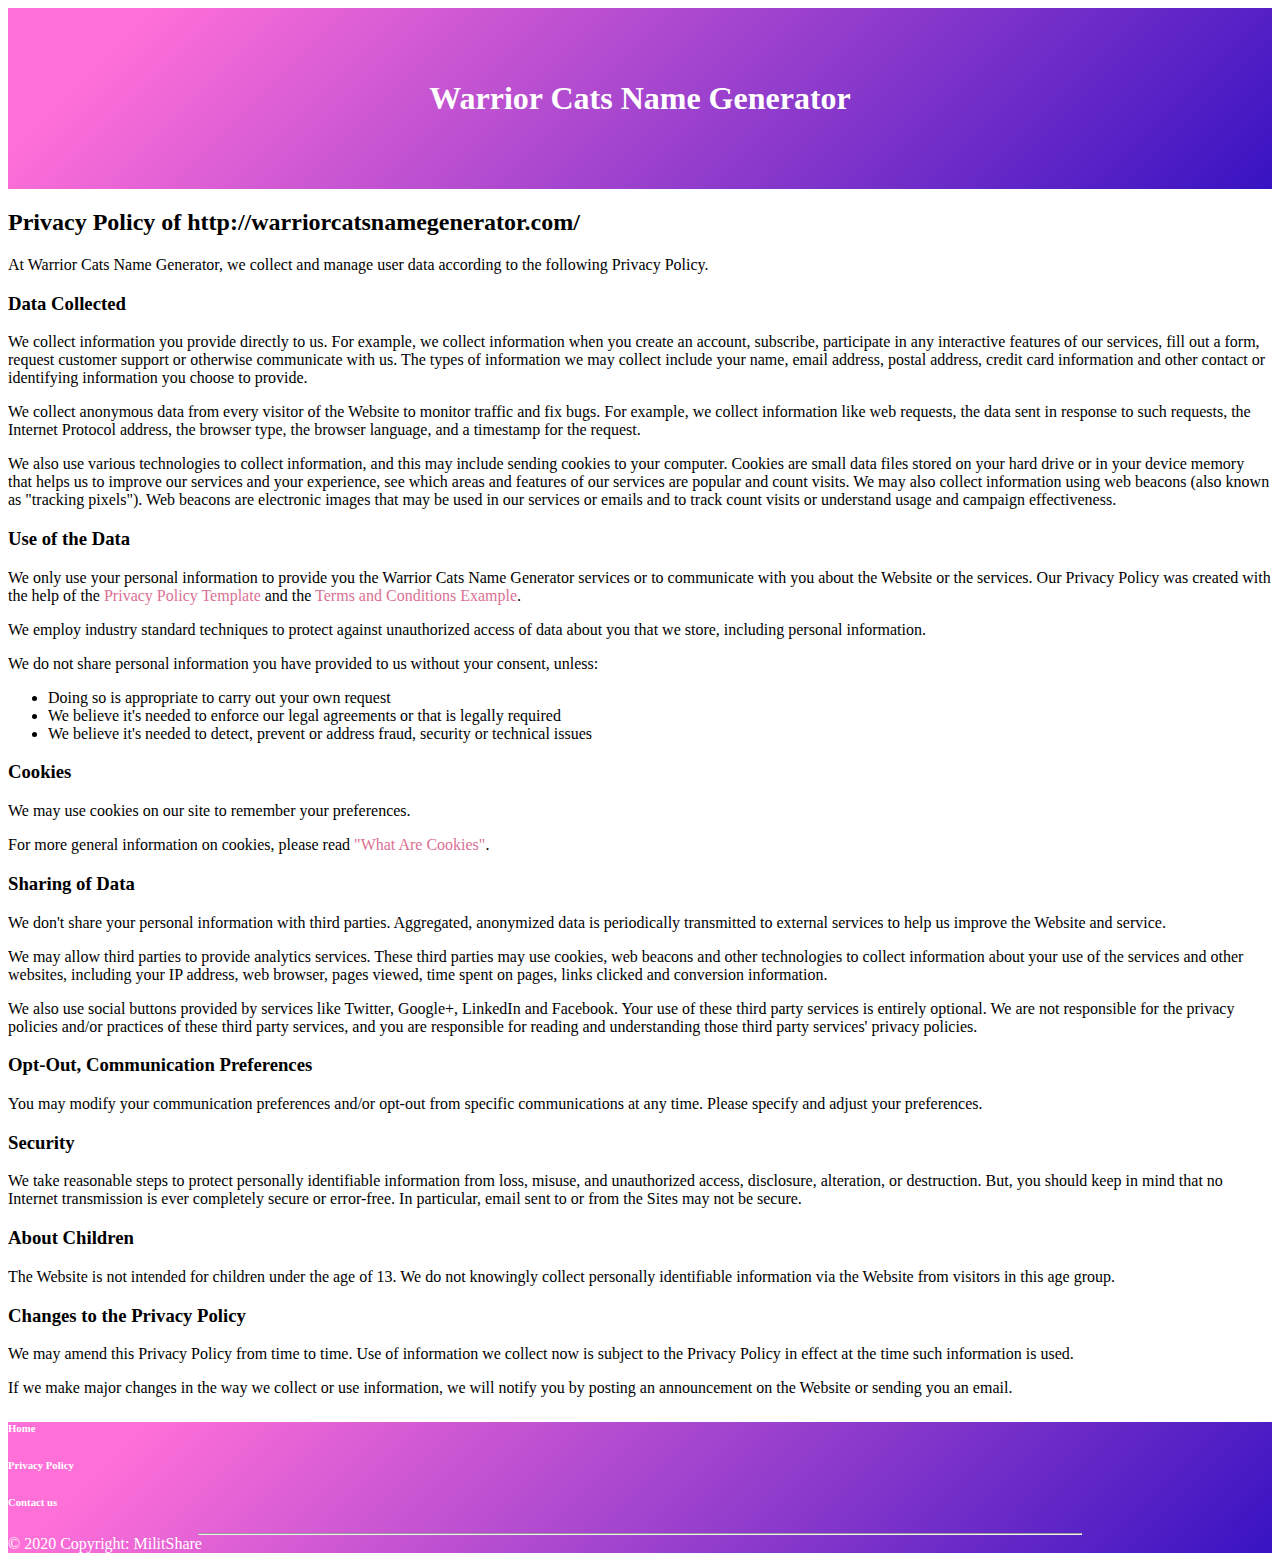
<file: privacy-policy.html>
<!DOCTYPE html>
<html>
<head>
    <meta charset="utf-8">
    <meta name="viewport" content="width=device-width, initial-scale=1.0, shrink-to-fit=no">
    <title>Warrior Cats Name Generator</title>
    <link rel="stylesheet" href="https://stackpath.bootstrapcdn.com/bootstrap/4.5.0/css/bootstrap.min.css" integrity="sha384-9aIt2nRpC12Uk9gS9baDl411NQApFmC26EwAOH8WgZl5MYYxFfc+NcPb1dKGj7Sk" crossorigin="anonymous">
    <link rel="stylesheet" href="assets/css/styles.css">
</head>
<body>
  <header>
    <h1 class="logo" > <a href="index.html"> Warrior Cats Name Generator</a></h1>
</header>
  <div class="container">
      <div class="row">
          <div class="col-lg-10 col-xl-8 offset-lg-1 offset-xl-2">
              <div class="text">
<h2>Privacy Policy of http://warriorcatsnamegenerator.com/</h2>

<p>At Warrior Cats Name Generator, we collect and manage user data according to the following Privacy Policy.</p>

<h3>Data Collected</h3>

<p>We collect information you provide directly to us. For example, we collect information when you create an account, subscribe, participate in any interactive features of our services, fill out a form, request customer support or otherwise communicate with us. The types of information we may collect include your name, email address, postal address, credit card information and other contact or identifying information you choose to provide.</p>

<p>We collect anonymous data from every visitor of the Website to monitor traffic and fix bugs. For example, we collect information like web requests, the data sent in response to such requests, the Internet Protocol address, the browser type, the browser language, and a timestamp for the request.</p>

<p>We also use various technologies to collect information, and this may include sending cookies to your computer. Cookies are small data files stored on your hard drive or in your device memory that helps us to improve our services and your experience, see which areas and features of our services are popular and count visits. We may also collect information using web beacons (also known as "tracking pixels"). Web beacons are electronic images that may be used in our services or emails and to track count visits or understand usage and campaign effectiveness.</p>

<h3>Use of the Data</h3>

<p>We only use your personal information to provide you the Warrior Cats Name Generator services or to communicate with you about the Website or the services. Our Privacy Policy was created with the help of the <a href="https://www.privacypolicyexample.net">Privacy Policy Template</a> and the <a href="https://www.termsconditionsexample.com">Terms and Conditions Example</a>.</p>

<p>We employ industry standard techniques to protect against unauthorized access of data about you that we store, including personal information.</p>

<p>We do not share personal information you have provided to us without your consent, unless:</p>

<ul>
<li>Doing so is appropriate to carry out your own request</li>
<li>We believe it's needed to enforce our legal agreements or that is legally required</li>
<li>We believe it's needed to detect, prevent or address fraud, security or technical issues</li>
</ul>

<h3>Cookies</h3>

<p>We may use cookies on our site to remember your preferences.</p>

<p>For more general information on cookies, please read <a href="https://www.cookieconsent.com/what-are-cookies/">"What Are Cookies"</a>.</p>

<h3>Sharing of Data</h3>

<p>We don't share your personal information with third parties. Aggregated, anonymized data is periodically transmitted to external services to help us improve the Website and service.</p>

<p>We may allow third parties to provide analytics services. These third parties may use cookies, web beacons and other technologies to collect information about your use of the services and other websites, including your IP address, web browser, pages viewed, time spent on pages, links clicked and conversion information.</p>

<p>We also use social buttons provided by services like Twitter, Google+, LinkedIn and Facebook. Your use of these third party services is entirely optional. We are not responsible for the privacy policies and/or practices of these third party services, and you are responsible for reading and understanding those third party services' privacy policies.</p>

<h3>Opt-Out, Communication Preferences</h3>

<p>You may modify your communication preferences and/or opt-out from specific communications at any time. Please specify and adjust your preferences.</p>

<h3>Security</h3>

<p>We take reasonable steps to protect personally identifiable information from loss, misuse, and unauthorized access, disclosure, alteration, or destruction. But, you should keep in mind that no Internet transmission is ever completely secure or error-free. In particular, email sent to or from the Sites may not be secure.</p>

<h3>About Children</h3>

<p>The Website is not intended for children under the age of 13. We do not knowingly collect personally identifiable information via the Website from visitors in this age group.</p>

<h3>Changes to the Privacy Policy</h3>

<p>We may amend this Privacy Policy from time to time. Use of information we collect now is subject to the Privacy Policy in effect at the time such information is used.</p>

<p>If we make major changes in the way we collect or use information, we will notify you by posting an announcement on the Website or sending you an email.</p>									
              </div>
          </div>
      </div>
  </div>
<!-- Footer -->
<footer class="page-footer font-small">

  <!-- Footer Links -->
  <div class="container">

    <!-- Grid row-->
    <div class="row text-center d-flex justify-content-center pt-5 mb-3">

      <!-- Grid column -->
      <div class="col-md-2 mb-3">
        <h6 class="text-uppercase font-weight-bold">
          <a href="index.html">Home</a>
        </h6>
      </div>
      <!-- Grid column -->

      <!-- Grid column -->
      <div class="col-md-2 mb-3">
        <h6 class="text-uppercase font-weight-bold">
          <a href="privacy-policy.html">Privacy Policy</a>
        </h6>
      </div>
      <!-- Grid column -->

      <!-- Grid column -->
      <div class="col-md-2 mb-3">
        <h6 class="text-uppercase font-weight-bold">
          <a href="contact.html">Contact us</a>
        </h6>
      </div>
      <!-- Grid column -->

    </div>
    <!-- Grid row-->
    <hr class="rgba-white-light" style="margin: 0 15%;">
  
    <!-- Grid row-->

  </div>
  <!-- Footer Links -->

  <!-- Copyright -->
  <div class="footer-copyright text-center py-3">© 2020 Copyright:
    <a href="https://militshare.com/">MilitShare</a>
  </div>
  <!-- Copyright -->

</footer>
<!-- Footer -->
   
</body>
</html>
</file>
<file: assets/css/styles.css>
header{background-image:linear-gradient(135deg,#ff6fd8 10%,#3813c2 100%);width:100%;padding:4% 0 4%;color:#fff;text-align:center}.logo a{color:#fff;text-decoration:none}.name p{margin-top:0;margin-bottom:0;font-size:20px;font-weight:500}a{text-decoration:none;color:#db7093}a:hover{color:#655e5e}.menu{background:#fff;margin:3% 0 0 0}i{display:none}.jumbotron{text-align:center;padding:2% 20%;margin:0 0;background:#ffd9f5}.jumbotron h3{color:#c855d2;background:#fff;padding:40px 0}.name{background:#fff;padding:15px}.main-button{background:#3813c2;color:#fff;margin-top:30px}.btn:hover{color:#b5b0b0;text-decoration:none}.span{color:#000;font-size:15px;padding-top:10px;font-weight:700}footer{background-image:linear-gradient(135deg,#ff6fd8 10%,#3813c2 100%)}footer a{color:#fff}.footer-copyright{color:#fff}@media screen and (max-width:580px){nav ul{max-height:0}}@media screen and (max-width:580px){nav ul li{box-sizing:border-box;width:100%;padding:15px;text-align:left}}@media screen and (max-width:580px){.handle{display:block}}@media screen and (max-width:580px){i{display:block}}.blog{margin-top:40px;margin-bottom:40px}.card-deck{margin-bottom:20px}
</file>
